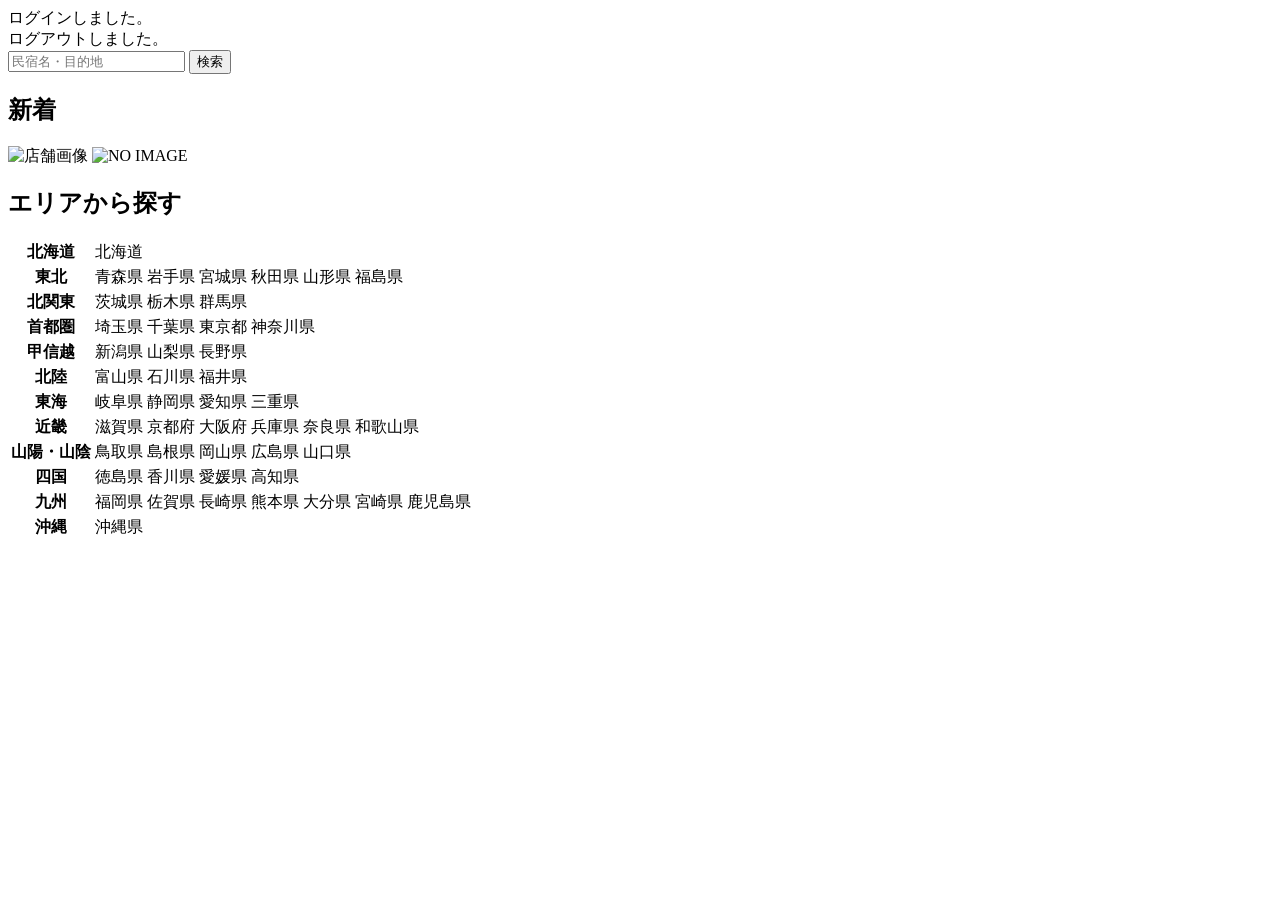
<file: kadai_02/target/classes/templates/Index.html>
<!DOCTYPE html>
<html xmlns:th="https://www.thymeleaf.org" xmlns:sec="http://www.thymeleaf.org/extras/spring-security">
    <head>
         <div th:replace="~{fragment :: meta}"></div>   
              
         <div th:replace="~{fragment :: styles}"></div>
        
        <title>SAMURAI Travel</title>	
    </head>
    <body>
         <div class="samuraitravel-wrapper">
             <!-- ヘッダー -->
             <div th:replace="~{fragment :: header}"></div>
             
             <main>
                 <div class="container pt-4 pb-5 samuraitravel-container">
                     <div th:if="${param.loggedIn}" class="alert alert-info">
                         ログインしました。
                     </div>  
                     
                     <div th:if="${param.loggedOut}" class="alert alert-info">
                         ログアウトしました。
                     </div>
                     
                     <div th:if="${successMessage}" class="alert alert-info">
                         <span th:text="${successMessage}"></span>
                     </div>   
                     
                      <div class="d-flex justify-content-center">                                            
                         <form method="get" th:action="@{/houses}" class="mb-5 samuraitravel-search-form">
                             <div class="input-group">
                                 <input type="text" class="form-control" name="keyword" th:value="${keyword}" placeholder="民宿名・目的地">
                                 <button type="submit" class="btn text-white shadow-sm samuraitravel-btn">検索</button> 
                             </div>               
                         </form>                        
                     </div>                                                                                                  
                                                      
                     <h2 class="text-center mb-3">新着</h2>
                     <div class="row row-cols-lg-5 row-cols-2 g-3 mb-5">                                        
                         <div class="col" th:each="newHouse : ${newHouses}">
                             <a th:href="@{/houses/__${newHouse.getId()}__}" class="link-dark samuraitravel-card-link">
                                 <div class="card h-100">                                                                        
                                     <img th:if="${newHouse.getImageName()}" th:src="@{/storage/__${newHouse.getImageName()}__}" class="card-img-top samuraitravel-vertical-card-image" alt="店舗画像">                                     
                                     <img th:unless="${newHouse.getImageName()}" th:src="@{/images/noImage.png}" class="card-img-top samuraitravel-vertical-card-image" alt="NO IMAGE">                                                                                                                        
                                     <div class="card-body">                                    
                                         <h3 class="card-title" th:text="${newHouse.getName()}"></h3>
                                         <p class="card-text mb-1">
                                             <small class="text-muted" th:text="${newHouse.getAddress()}"></small>                                            
                                         </p>
                                         <p class="card-text">
                                             <span th:text="${#numbers.formatInteger(newHouse.getPrice(), 1, 'COMMA') + '円 / 泊'}"></span>                                            
                                         </p>                                    
                                     </div>
                                 </div>    
                             </a>            
                         </div>                                               
                     </div>
                     
                     <div class="row justify-content-center">
                         <div class="col-xl-5 col-lg-6 col-md-8">                    
                     
                             <h2 class="text-center mb-3">エリアから探す</h2>                                        
                              
                             <table class="table">
                                 <tbody>                                                     
                                     <tr>
                                         <th>北海道</th>
                                         <td>
                                             <a th:href="@{/houses?area=北海道}">北海道</a>
                                         </td>                                     
                                     </tr>  
                                     <tr>
                                         <th>東北</th>
                                         <td>
                                             <a th:href="@{/houses?area=青森県}" class="me-2">青森県</a>
                                             <a th:href="@{/houses?area=岩手県}" class="me-2">岩手県</a>
                                             <a th:href="@{/houses?area=宮城県}" class="me-2">宮城県</a>
                                             <a th:href="@{/houses?area=秋田県}" class="me-2">秋田県</a>
                                             <a th:href="@{/houses?area=山形県}" class="me-2">山形県</a>
                                             <a th:href="@{/houses?area=福島県}">福島県</a>
                                         </td>                                     
                                     </tr>  
                                     <tr>
                                         <th>北関東</th>
                                         <td>
                                             <a th:href="@{/houses?area=茨城県}" class="me-2">茨城県</a>
                                             <a th:href="@{/houses?area=栃木県}" class="me-2">栃木県</a>
                                             <a th:href="@{/houses?area=群馬県}">群馬県</a>                                    
                                         </td>                                     
                                     </tr>  
                                     <tr>
                                         <th>首都圏</th>
                                         <td>
                                             <a th:href="@{/houses?area=埼玉県}" class="me-2">埼玉県</a>
                                             <a th:href="@{/houses?area=千葉県}" class="me-2">千葉県</a>
                                             <a th:href="@{/houses?area=東京都}" class="me-2">東京都</a>
                                             <a th:href="@{/houses?area=神奈川県}">神奈川県</a>
                                         </td>                                     
                                     </tr>  
                                     <tr>
                                         <th>甲信越</th>
                                         <td>
                                             <a th:href="@{/houses?area=新潟県}" class="me-2">新潟県</a>
                                             <a th:href="@{/houses?area=山梨県}" class="me-2">山梨県</a>
                                             <a th:href="@{/houses?area=長野県}">長野県</a>
                                         </td>                                     
                                     </tr>  
                                     <tr>
                                         <th>北陸</th>
                                         <td>
                                             <a th:href="@{/houses?area=富山県}" class="me-2">富山県</a>
                                             <a th:href="@{/houses?area=石川県}" class="me-2">石川県</a>
                                             <a th:href="@{/houses?area=福井県}">福井県</a>
                                         </td>                                     
                                     </tr>  
                                     <tr>
                                         <th>東海</th>
                                         <td>
                                             <a th:href="@{/houses?area=岐阜県}" class="me-2">岐阜県</a>
                                             <a th:href="@{/houses?area=静岡県}" class="me-2">静岡県</a>
                                             <a th:href="@{/houses?area=愛知県}" class="me-2">愛知県</a>
                                             <a th:href="@{/houses?area=三重県}">三重県</a>
                                         </td>                                     
                                     </tr>  
                                     <tr>
                                         <th>近畿</th>
                                         <td>
                                             <a th:href="@{/houses?area=滋賀県}" class="me-2">滋賀県</a>
                                             <a th:href="@{/houses?area=京都府}" class="me-2">京都府</a>
                                             <a th:href="@{/houses?area=大阪府}" class="me-2">大阪府</a>
                                             <a th:href="@{/houses?area=兵庫県}" class="me-2">兵庫県</a>
                                             <a th:href="@{/houses?area=奈良県}" class="me-2">奈良県</a>
                                             <a th:href="@{/houses?area=和歌山県}">和歌山県</a>
                                         </td>                                     
                                     </tr>  
                                     <tr>
                                         <th>山陽・山陰</th>
                                         <td>
                                             <a th:href="@{/houses?area=鳥取県}" class="me-2">鳥取県</a>
                                             <a th:href="@{/houses?area=島根県}" class="me-2">島根県</a>
                                             <a th:href="@{/houses?area=岡山県}" class="me-2">岡山県</a>
                                             <a th:href="@{/houses?area=広島県}" class="me-2">広島県</a>
                                             <a th:href="@{/houses?area=山口県}">山口県</a>
                                         </td>                                     
                                     </tr>  
                                     <tr>
                                         <th>四国</th>
                                         <td>
                                             <a th:href="@{/houses?area=徳島県}" class="me-2">徳島県</a>
                                             <a th:href="@{/houses?area=香川県}" class="me-2">香川県</a>
                                             <a th:href="@{/houses?area=愛媛県}" class="me-2">愛媛県</a>
                                             <a th:href="@{/houses?area=高知県}">高知県</a>
                                         </td>                                     
                                     </tr>            
                                     <tr>
                                         <th>九州</th>
                                         <td>
                                             <a th:href="@{/houses?area=福岡県}" class="me-2">福岡県</a>
                                             <a th:href="@{/houses?area=佐賀県}" class="me-2">佐賀県</a>
                                             <a th:href="@{/houses?area=長崎県}" class="me-2">長崎県</a>
                                             <a th:href="@{/houses?area=熊本県}" class="me-2">熊本県</a>
                                             <a th:href="@{/houses?area=大分県}" class="me-2">大分県</a>
                                             <a th:href="@{/houses?area=宮崎県}" class="me-2">宮崎県</a>
                                             <a th:href="@{/houses?area=鹿児島県}">鹿児島県</a>
                                         </td>                                     
                                     </tr>  
                                     <tr>
                                         <th>沖縄</th>
                                         <td>
                                             <a th:href="@{/houses?area=沖縄県}">沖縄県</a>
                                         </td>                                     
                                     </tr>                                                                                                                                                                                                                                                                                                                                                                           
                                 </tbody>
                             </table>  
                         </div>
                     </div>                        
                 </div>
             </main>
             
             <!-- フッター -->
             <div th:replace="~{fragment :: footer}"></div>
         </div>    
         
         <div th:replace="~{fragment :: scripts}"></div>  
	</body>
</html>
</file>
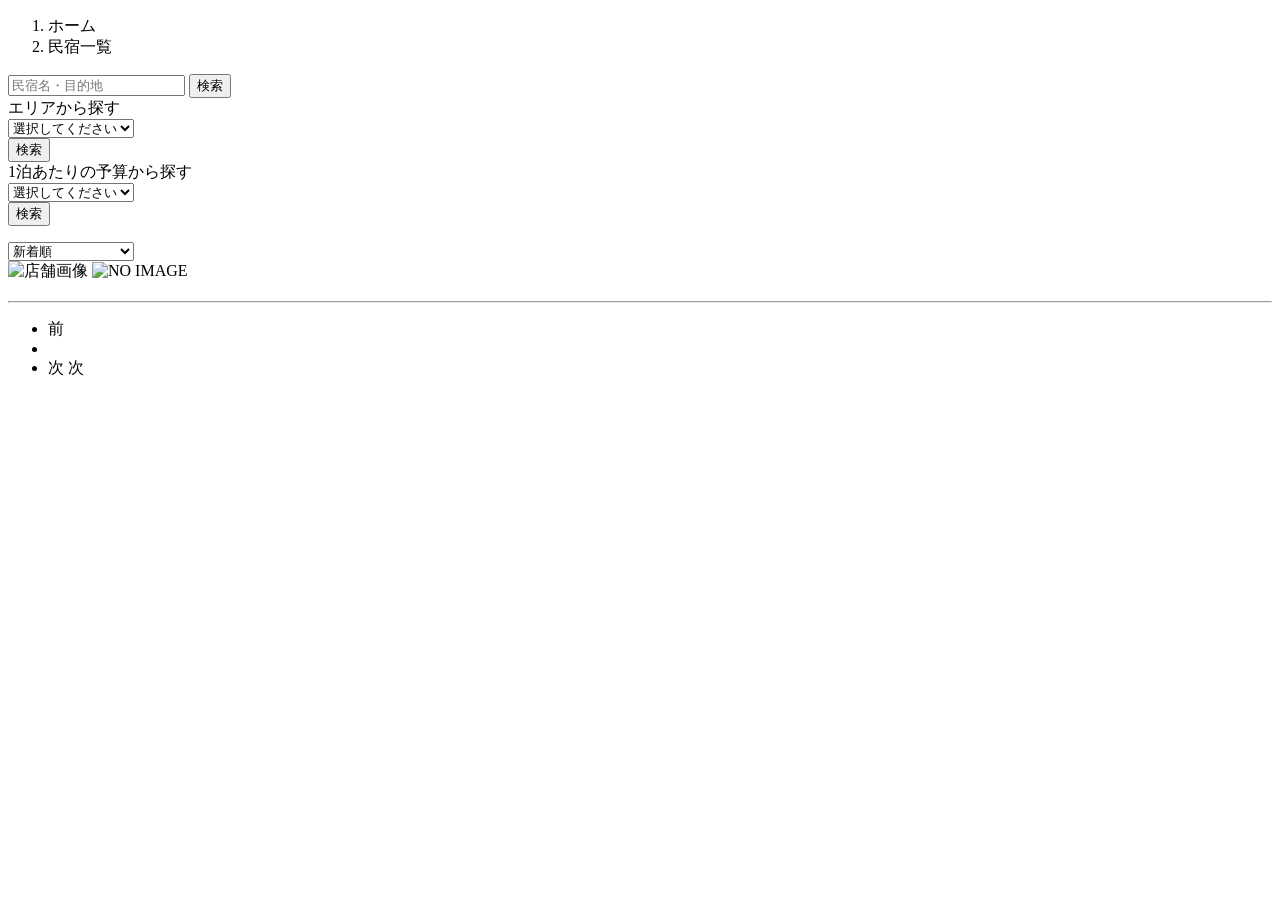
<file: kadai_02/target/classes/templates/houses/index.html>
<!DOCTYPE html>
 <html xmlns:th="https://www.thymeleaf.org" xmlns:sec="http://www.thymeleaf.org/extras/spring-security">    
     <head>
         <div th:replace="~{fragment :: meta}"></div>   
              
         <div th:replace="~{fragment :: styles}"></div>
           
         <title>民宿一覧</title>   
     </head>
     <body>
         <div class="samuraitravel-wrapper">
             <!-- ヘッダー -->
             <div th:replace="~{fragment :: header}"></div>
             
             
             
             <main>
                 <div class="container samuraitravel-container pb-5">
                     <div class="row justify-content-center">
                         <nav class="my-3" style="--bs-breadcrumb-divider: '>';" aria-label="breadcrumb">
                             <ol class="breadcrumb mb-0">                        
                                 <li class="breadcrumb-item"><a th:href="@{/}">ホーム</a></li>
                                 <li class="breadcrumb-item active" aria-current="page">民宿一覧</li>
                             </ol>
                         </nav>         
             
                         <div class="col-xl-3 col-lg-4 col-md-12">               
                             <form method="get" th:action="@{/houses}" class="w-100 mb-3">
                                 <div class="input-group">
                                     <input type="text" class="form-control" name="keyword" th:value="${keyword}" placeholder="民宿名・目的地">
                                     <button type="submit" class="btn text-white shadow-sm samuraitravel-btn">検索</button> 
                                 </div>               
                             </form>
             
                             <div class="card mb-3">
                                 <div class="card-header">
                                     エリアから探す
                                 </div>
                                 <div class="card-body">
                                     <form method="get" th:action="@{/houses}" class="w-100">
                                         <div class="form-group mb-3">
                                             <select class="form-control form-select" name="area">  
                                                 <option value="" hidden>選択してください</option>   
                                                 <optgroup label="北海道">                                      
                                                     <option value="北海道" th:selected="${area == '北海道'}">北海道</option>
                                                 </optgroup>                
                                                 <optgroup label="東北">                                  
                                                     <option value="青森県" th:selected="${area == '青森県'}">青森県</option>                                                
                                                     <option value="岩手県" th:selected="${area == '岩手県'}">岩手県</option>
                                                     <option value="宮城県" th:selected="${area == '宮城県'}">宮城県</option>
                                                     <option value="秋田県" th:selected="${area == '秋田県'}">秋田県</option>
                                                     <option value="山形県" th:selected="${area == '山形県'}">山形県</option>
                                                     <option value="福島県" th:selected="${area == '福島県'}">福島県</option>
                                                 </optgroup>
                                                 <optgroup label="北関東">  
                                                     <option value="茨城県" th:selected="${area == '茨城県'}">茨城県</option>
                                                     <option value="栃木県" th:selected="${area == '栃木県'}">栃木県</option>
                                                     <option value="群馬県" th:selected="${area == '群馬県'}">群馬県</option>
                                                 </optgroup>
                                                 <optgroup label="首都圏"> 
                                                     <option value="埼玉県" th:selected="${area == '埼玉県'}">埼玉県</option>
                                                     <option value="千葉県" th:selected="${area == '千葉県'}">千葉県</option>
                                                     <option value="東京都" th:selected="${area == '東京都'}">東京都</option>
                                                     <option value="神奈川県" th:selected="${area == '神奈川県'}">神奈川県</option>
                                                 </optgroup>
                                                 <optgroup label="甲信越"> 
                                                     <option value="新潟県" th:selected="${area == '新潟県'}">新潟県</option>
                                                     <option value="山梨県" th:selected="${area == '山梨県'}">山梨県</option>
                                                     <option value="長野県" th:selected="${area == '長野県'}">長野県</option>
                                                 </optgroup>
                                                 <optgroup label="北陸"> 
                                                     <option value="富山県" th:selected="${area == '富山県'}">富山県</option>
                                                     <option value="石川県" th:selected="${area == '石川県'}">石川県</option>
                                                     <option value="福井県" th:selected="${area == '福井県'}">福井県</option>
                                                 </optgroup>
                                                 <optgroup label="東海">
                                                     <option value="岐阜県" th:selected="${area == '岐阜県'}">岐阜県</option>
                                                     <option value="静岡県" th:selected="${area == '静岡県'}">静岡県</option>
                                                     <option value="愛知県" th:selected="${area == '愛知県'}">愛知県</option>
                                                     <option value="三重県" th:selected="${area == '三重県'}">三重県</option>
                                                 </optgroup>
                                                 <optgroup label="近畿">
                                                     <option value="滋賀県" th:selected="${area == '滋賀県'}">滋賀県</option>
                                                     <option value="京都府" th:selected="${area == '京都府'}">京都府</option>
                                                     <option value="大阪府" th:selected="${area == '大阪府'}">大阪府</option>
                                                     <option value="兵庫県" th:selected="${area == '兵庫県'}">兵庫県</option>
                                                     <option value="奈良県" th:selected="${area == '奈良県'}">奈良県</option>
                                                     <option value="和歌山県" th:selected="${area == '和歌山県'}">和歌山県</option>
                                                 </optgroup>
                                                 <optgroup label="山陽・山陰">
                                                     <option value="鳥取県" th:selected="${area == '鳥取県'}">鳥取県</option>
                                                     <option value="島根県" th:selected="${area == '島根県'}">島根県</option>
                                                     <option value="岡山県" th:selected="${area == '岡山県'}">岡山県</option>
                                                     <option value="広島県" th:selected="${area == '広島県'}">広島県</option>
                                                     <option value="山口県" th:selected="${area == '山口県'}">山口県</option>
                                                 </optgroup>
                                                 <optgroup label="四国">
                                                     <option value="徳島県" th:selected="${area == '徳島県'}">徳島県</option>
                                                     <option value="香川県" th:selected="${area == '香川県'}">香川県</option>
                                                     <option value="愛媛県" th:selected="${area == '愛媛県'}">愛媛県</option>
                                                     <option value="高知県" th:selected="${area == '高知県'}">高知県</option>
                                                 </optgroup>
                                                 <optgroup label="九州">
                                                     <option value="福岡県" th:selected="${area == '福岡県'}">福岡県</option>
                                                     <option value="佐賀県" th:selected="${area == '佐賀県'}">佐賀県</option>
                                                     <option value="長崎県" th:selected="${area == '長崎県'}">長崎県</option>
                                                     <option value="熊本県" th:selected="${area == '熊本県'}">熊本県</option>
                                                     <option value="大分県" th:selected="${area == '大分県'}">大分県</option>
                                                     <option value="宮崎県" th:selected="${area == '宮崎県'}">宮崎県</option>
                                                     <option value="鹿児島県" th:selected="${area == '鹿児島県'}">鹿児島県</option>
                                                 </optgroup>
                                                 <optgroup label="沖縄">
                                                     <option value="沖縄県" th:selected="${area == '沖縄県'}">沖縄県</option>
                                                 </optgroup>                                                                                                  
                                             </select> 
                                         </div>
                                         <div class="form-group">
                                             <button type="submit" class="btn text-white shadow-sm w-100 samuraitravel-btn">検索</button>
                                         </div>                                           
                                     </form>
                                 </div>
                             </div>                
             
                             <div class="card mb-3">
                                 <div class="card-header">
                                     1泊あたりの予算から探す
                                 </div>
                                 <div class="card-body">
                                     <form method="get" th:action="@{/houses}" class="w-100">
                                         <div class="form-group mb-3">    
                                             <select class="form-control form-select" name="price">
                                                 <option value="" hidden>選択してください</option> 
                                                 <option value="6000" th:selected="${price == 6000}">6,000円以内</option>
                                                 <option value="7000" th:selected="${price == 7000}">7,000円以内</option>
                                                 <option value="8000" th:selected="${price == 8000}">8,000円以内</option>
                                                 <option value="9000" th:selected="${price == 9000}">9,000円以内</option>
                                                 <option value="10000" th:selected="${price == 10000}">10,000円以内</option>
                                             </select>                                                                                
                                         </div>
                                         <div class="form-group">
                                             <button type="submit" class="btn text-white shadow-sm w-100 samuraitravel-btn">検索</button>
                                         </div>                                           
                                     </form>
                                 </div>
                             </div>                               
                         </div>
             
                         <div class="col">                                                                          
                             <div class="d-flex justify-content-between flex-wrap">                                
                                 <p th:if="${housePage.getTotalPages() > 1}" class="fs-5 mb-3" th:text="${'検索結果：' + housePage.getTotalElements() + '件' + '（' + (housePage.getNumber() + 1) + ' / ' + housePage.getTotalPages() + ' ページ）'}"></p> 
                                 <p th:unless="${housePage.getTotalPages() > 1}" class="fs-5 mb-3" th:text="${'検索結果：' + housePage.getTotalElements() + '件'}"></p>                                 
                             
                             	 <form method="get" th:action="@{/houses}" class="mb-3 samuraitravel-sort-box"> 
                                     <input th:if="${keyword}" type="hidden" name="keyword" th:value="${keyword}">
                                     <input th:if="${area}" type="hidden" name="area" th:value="${area}">
                                     <input th:if="${price}" type="hidden" name="price" th:value="${price}">                                      
                                     <select class="form-select form-select-sm" name="order" onChange="this.form.submit();">
                                         <option value="createdAtDesc" th:selected="${order == 'createdAtDesc' || order == null}">新着順</option>                                            
                                         <option value="priceAsc" th:selected="${order == 'priceAsc'}">宿泊料金が安い順</option>
                                     </select>   
                                 </form>        
                             
                             </div>   
                                                                         
                             <div class="mb-3" th:each="house : ${housePage}">
                                 <a th:href="@{/houses/__${house.getId()}__}" class="link-dark samuraitravel-card-link">
                                     <div class="card h-100">   
                                         <div class="row g-0">
                                             <div class="col-md-4">                                                                                
                                                 <img th:if="${house.getImageName()}" th:src="@{/storage/__${house.getImageName()}__}" class="card-img-top samuraitravel-horizontal-card-image" alt="店舗画像">                                                     
                                                 <img th:unless="${house.getImageName()}" th:src="@{/images/noImage.png}" class="card-img-top samuraitravel-horizontal-card-image" alt="NO IMAGE">                                                    
                                             </div> 
                                             <div class="col-md-8">                                                                                                                        
                                                 <div class="card-body">                                    
                                                     <h3 class="card-title mb-3" th:text="${house.getName()}"></h3>                                            
  
                                                     <hr class="mb-3">
                                                     
                                                     <p class="card-text mb-2">
                                                         <span th:text="${house.getDescription()}"></span>
                                                     </p>                                                    
                                                     
                                                     <p class="card-text mb-2">
                                                         <small class="text-muted" th:text="${'〒' + house.getPostalCode()}"></small>
                                                         <small class="text-muted" th:text="${house.getAddress()}"></small>                                                      
                                                     </p>   
                                                                                                                                                                                                                                    
                                                     <p class="card-text">
                                                         <span th:text="${#numbers.formatInteger(house.getPrice(), 1, 'COMMA') + '円 / 泊'}"></span>
                                                     </p>                                    
                                                 </div>
                                             </div>
                                         </div>
                                     </div>    
                                 </a>            
                             </div>                                                                                       
             
                             <!-- ページネーション -->
                             <div th:if="${housePage.getTotalPages() > 1}" class="d-flex justify-content-center">
                                 <nav aria-label="民宿一覧ページ">
                                     <ul class="pagination">
                                         <li class="page-item">
                                             <a th:unless="${housePage.isFirst()}" th:href="@{/houses(page = ${housePage.getNumber() - 1}, keyword = ${keyword}, area = ${area}, price = ${price}, order = ${order})}" class="page-link samuraitravel-page-link">前</a>
                                         </li>
                                         <li th:each="i : ${#numbers.sequence(0, housePage.getTotalPages() - 1)}" class="page-item">
                                             <span th:if="${i == housePage.getNumber()}" class="page-link active samuraitravel-active" th:text="${i + 1}"></span>
                                             <a th:unless="${i == housePage.getNumber()}" th:href="@{/houses(page = ${i}, keyword = ${keyword}, area = ${area}, price = ${price}, order = ${order})}" class="page-link samuraitravel-page-link" th:text="${i + 1}"></a>
                                         </li>
                                         <li class="page-item">                        
                                             <span th:if="${housePage.isLast()}" class="page-link disabled">次</span>
                                             <a th:unless="${housePage.isLast()}" th:href="@{/houses(page = ${housePage.getNumber() + 1}, keyword = ${keyword}, area = ${area}, price = ${price}, order = ${order})}" class="page-link samuraitravel-page-link">次</a>
                                         </li>
                                     </ul>
                                 </nav> 
                             </div>                                      
                         </div>
                     </div>
                 </div>  
             </main>
             
             <!-- フッター -->
             <div th:replace="~{fragment :: footer}"></div>
         </div>    
         
         <div th:replace="~{fragment :: scripts}"></div>  
   </body>
 </html>
</file>
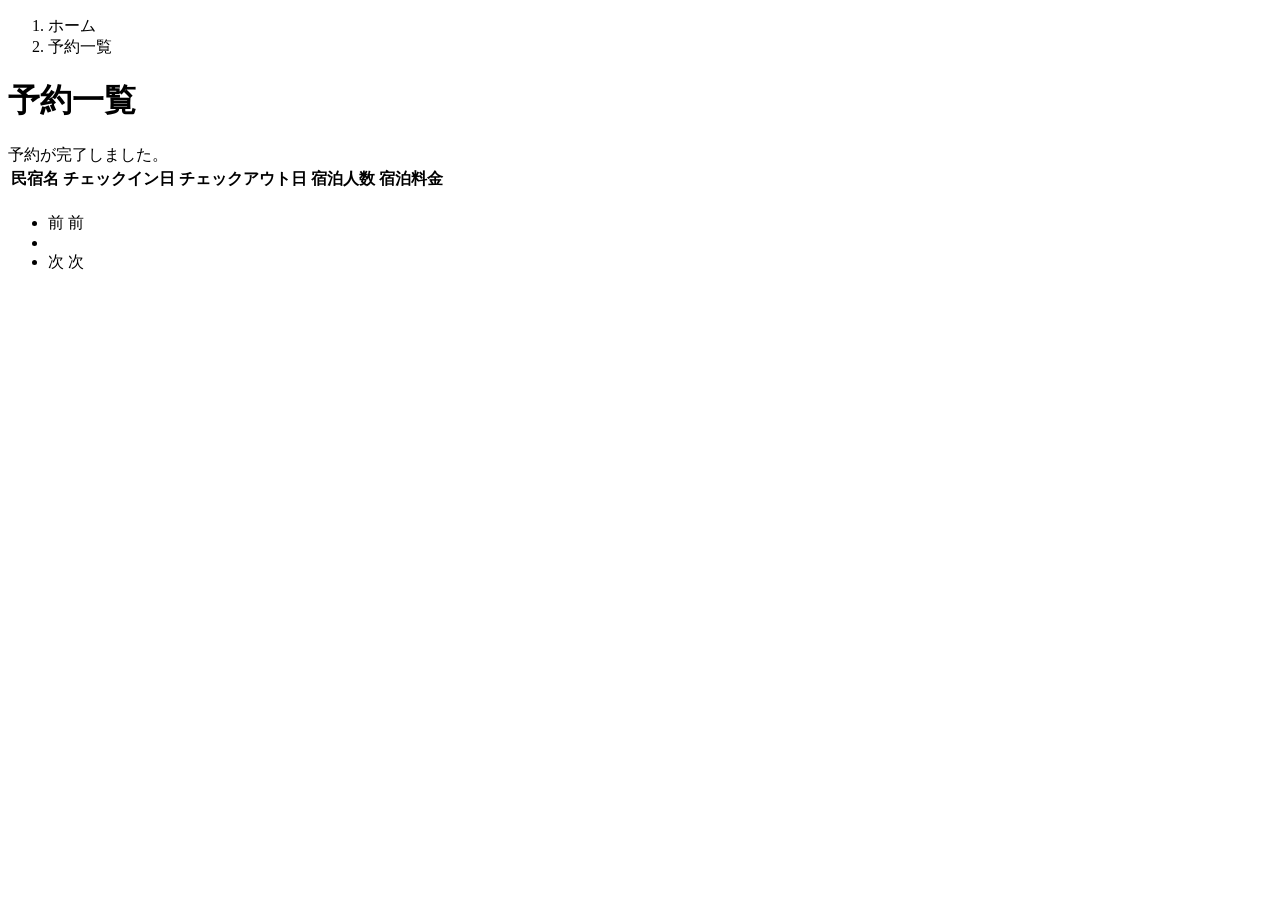
<file: kadai_02/target/classes/templates/reservations/index.html>
<!DOCTYPE html>
 <html xmlns:th="https://www.thymeleaf.org" xmlns:sec="http://www.thymeleaf.org/extras/spring-security">    
     <head>
         <div th:replace="~{fragment :: meta}"></div>   
              
         <div th:replace="~{fragment :: styles}"></div>
           
         <title>予約一覧</title>   
     </head>
     <body>
         <div class="samuraitravel-wrapper">
             <!-- ヘッダー -->
             <div th:replace="~{fragment :: header}"></div>
             
             <main>
                 <div class="container samuraitravel-container pb-5">
                     <div class="row justify-content-center">
                         <div class="col-xxl-9 col-xl-10 col-lg-11">
                             <nav class="my-3" style="--bs-breadcrumb-divider: '>';" aria-label="breadcrumb">
                                 <ol class="breadcrumb mb-0"> 
                                     <li class="breadcrumb-item"><a th:href="@{/}">ホーム</a></li>                       
                                     <li class="breadcrumb-item active" aria-current="page">予約一覧</li>
                                 </ol>
                             </nav> 
                             
                             <h1 class="mb-3 text-center">予約一覧</h1>  
             
                              <div th:if="${param.reserved}" class="alert alert-info">
                                 予約が完了しました。
                             </div>   
                             
                             <table class="table">
                                 <thead>
                                     <tr>                            
                                         <th scope="col">民宿名</th>
                                         <th scope="col">チェックイン日</th>
                                         <th scope="col">チェックアウト日</th>
                                         <th scope="col">宿泊人数</th>
                                         <th scope="col">宿泊料金</th>                                        
                                     </tr>
                                 </thead>   
                                 <tbody>                                                    
                                     <tr th:each="reservation : ${reservationPage}">
                                         <td>
                                             <a th:href="@{/houses/__${reservation.getHouse().getId()}__}" th:text="${reservation.getHouse().getName()}"></a>
                                         </td>
                                         <td th:text="${reservation.getCheckinDate()}"></td>
                                         <td th:text="${reservation.getCheckoutDate()}"></td>
                                         <td th:text="${reservation.getNumberOfPeople + '名'}"></td>
                                         <td th:text="${#numbers.formatInteger(reservation.getAmount(), 1, 'COMMA') + '円'}"></td>
                                     </tr>                                    
                                 </tbody>
                             </table>    
                             
                            <!-- ページネーション -->
                             <div th:if="${reservationPage.getTotalPages() > 1}" class="d-flex justify-content-center">
                                 <nav aria-label="予約一覧ページ">
                                     <ul class="pagination">
                                         <li class="page-item">
                                             <span th:if="${reservationPage.isFirst()}" class="page-link disabled">前</span>
                                             <a th:unless="${reservationPage.isFirst()}" th:href="@{/reservations(page = ${reservationPage.getNumber() - 1})}" class="page-link samuraitravel-page-link">前</a>
                                         </li>
                                         <li th:each="i : ${#numbers.sequence(0, reservationPage.getTotalPages() - 1)}" class="page-item">
                                             <span th:if="${i == reservationPage.getNumber()}" class="page-link active samuraitravel-active" th:text="${i + 1}"></span>
                                             <a th:unless="${i == reservationPage.getNumber()}" th:href="@{/reservations(page = ${i})}" class="page-link samuraitravel-page-link" th:text="${i + 1}"></a>
                                         </li>
                                         <li class="page-item">                        
                                             <span th:if="${reservationPage.isLast()}" class="page-link disabled">次</span>
                                             <a th:unless="${reservationPage.isLast()}" th:href="@{/reservations(page = ${reservationPage.getNumber() + 1})}" class="page-link samuraitravel-page-link">次</a>
                                         </li>
                                     </ul>
                                 </nav> 
                             </div>                
                         </div>                          
                     </div>
                 </div>  
             </main>
             
             <!-- フッター -->
             <div th:replace="~{fragment :: footer}"></div>
         </div>    
         
         <div th:replace="~{fragment :: scripts}"></div>  
   </body>
 </html>
</file>
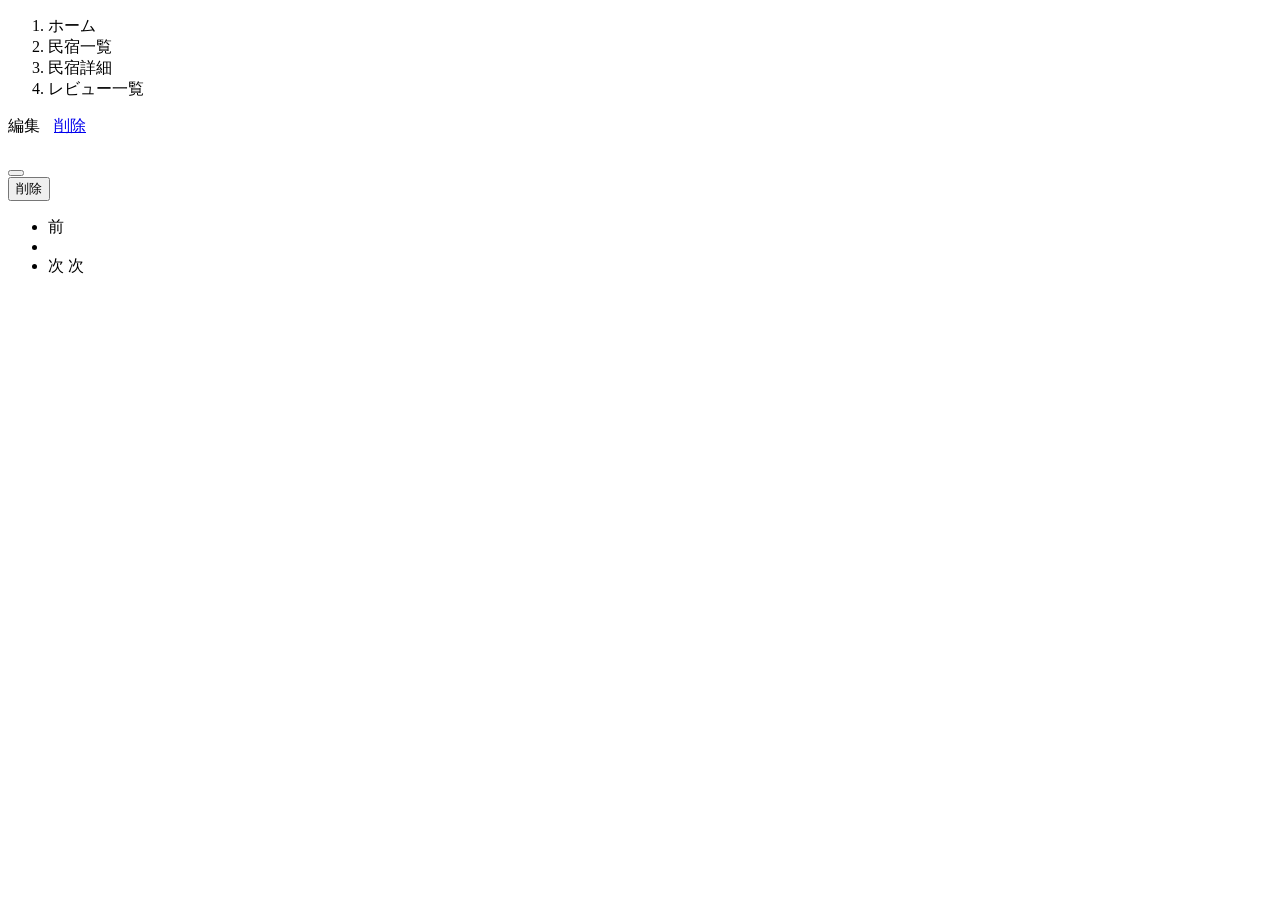
<file: kadai_02/target/classes/templates/reviews/index.html>
<!DOCTYPE html>
<html xmlns:th="https://www.thymeleaf.org" xmlns:sec="http://www.thymeleaf.org/extras/spring-security">
<head>
    <title>レビュー一覧</title>
    <div th:replace="~{fragment :: meta}"></div>
    <div th:replace="~{fragment :: styles}"></div>
</head>
<body>
    <div class="samuraitravel-wrapper">
        <!-- ヘッダー -->
        <div th:replace="~{fragment :: header}"></div>

        <main>
            <div class="container samuraitravel-container pb-5">
                <div class="row justify-content-center">
                    <nav class="my-3" style="--bs-breadcrumb-divider: '>';" aria-label="breadcrumb">
                        <ol class="breadcrumb mb-0">
                            <li class="breadcrumb-item"><a th:href="@{/}">ホーム</a></li>
                            <li class="breadcrumb-item"><a th:href="@{/houses}">民宿一覧</a></li>
                            <li class="breadcrumb-item"><a th:href="@{/houses/{id}(id=${house.id})}">民宿詳細</a></li>
                            <li class="breadcrumb-item active" aria-current="page">レビュー一覧</li>
                        </ol>
                    </nav>
                    		 <div th:if="${successMessage}" class="alert alert-info">
                                 <span th:text="${successMessage}"></span>
                             </div> 
                    <div class="reviewbox-container mt-4 w-100">
		                        <div class="review-box mb-3" th:each="review : ${review}">
									<div class="box">
										<div class="edit-delete">
										<p th:if="${review.user.email == currentUserName}">
										<a th:href="@{/houses/__${house.getId()}__/reviews/__${review.getId()}__/edit}" style="margin-right: 10px">編集 </a>                                                                                
                                    	<a href="#" class="samuraitravel-link-danger" data-bs-toggle="modal" th:data-bs-target="${'#deleteReviewModal' + review.getId()}"> 削除</a>
                                    	</p>
                                    
                                     
                                
                                                                             <!-- 削除用モーダル -->
                                         <div class="modal fade" th:id="${'deleteReviewModal' + review.getId()}" tabindex="-1" th:aria-labelledby="${'deleteReviewModalLabel' + review.getId()}">
                                             <div class="modal-dialog">
                                                 <div class="modal-content">
                                                     <div class="modal-header">
                                                         <h5 class="modal-title" th:id="${'deleteReviewModalLabel' + review.getId()}" th:text="${'レビューを削除してもよろしいですか？'}"></h5>
                                                         <button type="button" class="btn-close" data-bs-dismiss="modal" aria-label="閉じる"></button>
                                                     </div>
                                                     <div class="modal-footer">
                                                         <form method="post"th:action="@{/houses/__${house.getId()}__/reviews/__${review.getId()}__/delete}">
                                                             <button type="submit" class="btn samuraitravel-btn-danger text-white shadow-sm">削除</button>
                                                         </form>
                                                     </div>
                                                 </div>
                                             </div>
                                         </div>
                                    </div>
                                    
		                            <p><strong th:text="${review.user.name}"></strong></p>
		                          <!-- User name -->
		                            <p>
		                            	<span th:each="i : ${#numbers.sequence(1, 5)}"
							                  th:if="${i <= review.starId}"
							                  class="star"
							                  th:text="'★'"></span>
							            <span th:each="i : ${#numbers.sequence(1, 5)}"
							                  th:if="${i > review.starId}"
							                  class="star"
							                  th:text="'☆'"></span>
							        </p>
		                            <p><small th:text="${#dates.format(review.createdAt, 'yyyy年M月d日')}"></small></p> 
  		                            <p><span th:text="${review.comment}"></span></p>    
	                        	</div>
	                        	</div>
                        	</div>
                      <!-- Pagination (Optional, if you have pagination in the backend) -->
                    	<div th:if="${reviewPage.getTotalPages() > 1}" class="d-flex justify-content-center">
                                 <nav aria-label="レビュー一覧ページ">
                                     <ul class="pagination">
                                         <li class="page-item">
                                             <a th:unless="${reviewPage.isFirst()}" th:href="@{reviews(page = ${reviewPage.number - 1})}" class="page-link">前</a>
                                         </li>
                                         <li th:each="i : ${#numbers.sequence(0, reviewPage.getTotalPages() - 1)}" class="page-item">
                                             <span th:if="${i == reviewPage.number}" class="page-link active samuraitravel-active" th:text="${i + 1}"></span>
                                             <a th:unless="${i == reviewPage.number}" th:href="@{reviews(page = ${i})}" class="page-link" th:text="${i + 1}"></a>
                                         </li>
                                         <li class="page-item">                        
                                             <span th:if="${reviewPage.isLast()}" class="page-link disabled">次</span>
                                             <a th:unless="${reviewPage.isLast()}" th:href="@{reviews(page = ${reviewPage.number + 1})}"  class="page-link">次</a>
                                         </li>
                                     </ul>
                                 </nav> 
                         </div>

                </div>
            </div>
        </main>
        
        <!-- フッター -->
        <div th:replace="~{fragment :: footer}"></div>
    </div>

    <div th:replace="~{fragment :: scripts}"></div>
</body>
</html>
</file>
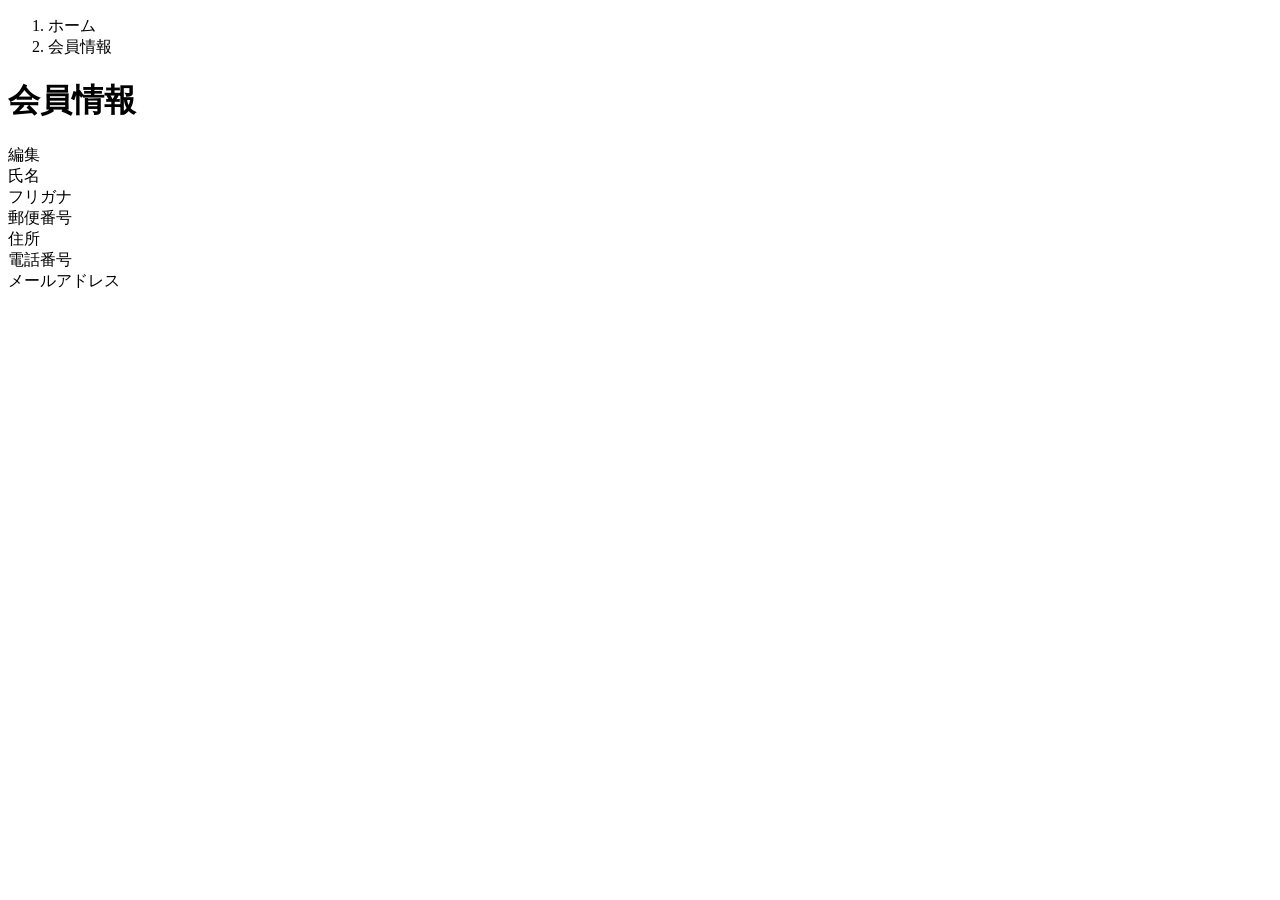
<file: kadai_02/target/classes/templates/user/index.html>
<!DOCTYPE html>
 <html xmlns:th="https://www.thymeleaf.org" xmlns:sec="http://www.thymeleaf.org/extras/spring-security">    
     <head>
         <div th:replace="~{fragment :: meta}"></div>   
              
         <div th:replace="~{fragment :: styles}"></div>
           
         <title>会員情報</title>   
     </head>
     <body>
         <div class="samuraitravel-wrapper">
             <!-- ヘッダー -->
             <div th:replace="~{fragment :: header}"></div>
             
             <main>
                 <div class="container pb-5 samuraitravel-container">
                     <div class="row justify-content-center">
                         <div class="col-xl-5 col-lg-6 col-md-8">
                             <nav class="my-3" style="--bs-breadcrumb-divider: '>';" aria-label="breadcrumb">
                                 <ol class="breadcrumb mb-0"> 
                                     <li class="breadcrumb-item"><a th:href="@{/}">ホーム</a></li>                       
                                     <li class="breadcrumb-item active" aria-current="page">会員情報</li>
                                 </ol>
                             </nav> 
                             
                             <h1 class="mb-3 text-center">会員情報</h1> 
                             
                             <div class="d-flex justify-content-end align-items-end mb-3">                    
                                 <div>
                                     <a th:href="@{/user/edit}">編集</a>                        
                                 </div>
                             </div>                                       
                             
                             <div th:if="${successMessage}" class="alert alert-info">
                                 <span th:text="${successMessage}"></span>
                             </div>                               
                             
                             <div class="container mb-4">
                                 <div class="row pb-2 mb-2 border-bottom">
                                     <div class="col-4">
                                         <span class="fw-bold">氏名</span>
                                     </div>
             
                                     <div class="col">
                                         <span th:text="${user.getName()}"></span>
                                     </div>
                                 </div>                    
             
                                 <div class="row pb-2 mb-2 border-bottom">
                                     <div class="col-4">
                                         <span class="fw-bold">フリガナ</span>
                                     </div>
             
                                     <div class="col">
                                         <span th:text="${user.getFurigana()}"></span>
                                     </div>
                                 </div>            
                                 
                                 <div class="row pb-2 mb-2 border-bottom">
                                     <div class="col-4">
                                         <span class="fw-bold">郵便番号</span>
                                     </div>
             
                                     <div class="col">
                                         <span th:text="${user.getPostalCode()}"></span>
                                     </div>
                                 </div>   
                                 
                                 <div class="row pb-2 mb-2 border-bottom">
                                     <div class="col-4">
                                         <span class="fw-bold">住所</span>
                                     </div>
             
                                     <div class="col">
                                         <span th:text="${user.getAddress()}"></span>
                                     </div>
                                 </div>
             
                                 <div class="row pb-2 mb-2 border-bottom">
                                     <div class="col-4">
                                         <span class="fw-bold">電話番号</span>
                                     </div>
             
                                     <div class="col">
                                         <span th:text="${user.getPhoneNumber()}"></span>
                                     </div>
                                 </div>  
                                 
                                 <div class="row pb-2 mb-2 border-bottom">
                                     <div class="col-4">
                                         <span class="fw-bold">メールアドレス</span>
                                     </div>
             
                                     <div class="col">
                                         <span th:text="${user.getEmail()}"></span>
                                     </div>
                                 </div>                                 
                             </div>                                                                                                                           
                         </div>
                     </div>
                 </div>
             </main>
             
             <!-- フッター -->
             <div th:replace="~{fragment :: footer}"></div>
         </div>    
         
         <div th:replace="~{fragment :: scripts}"></div>  
   </body>
 </html>
</file>
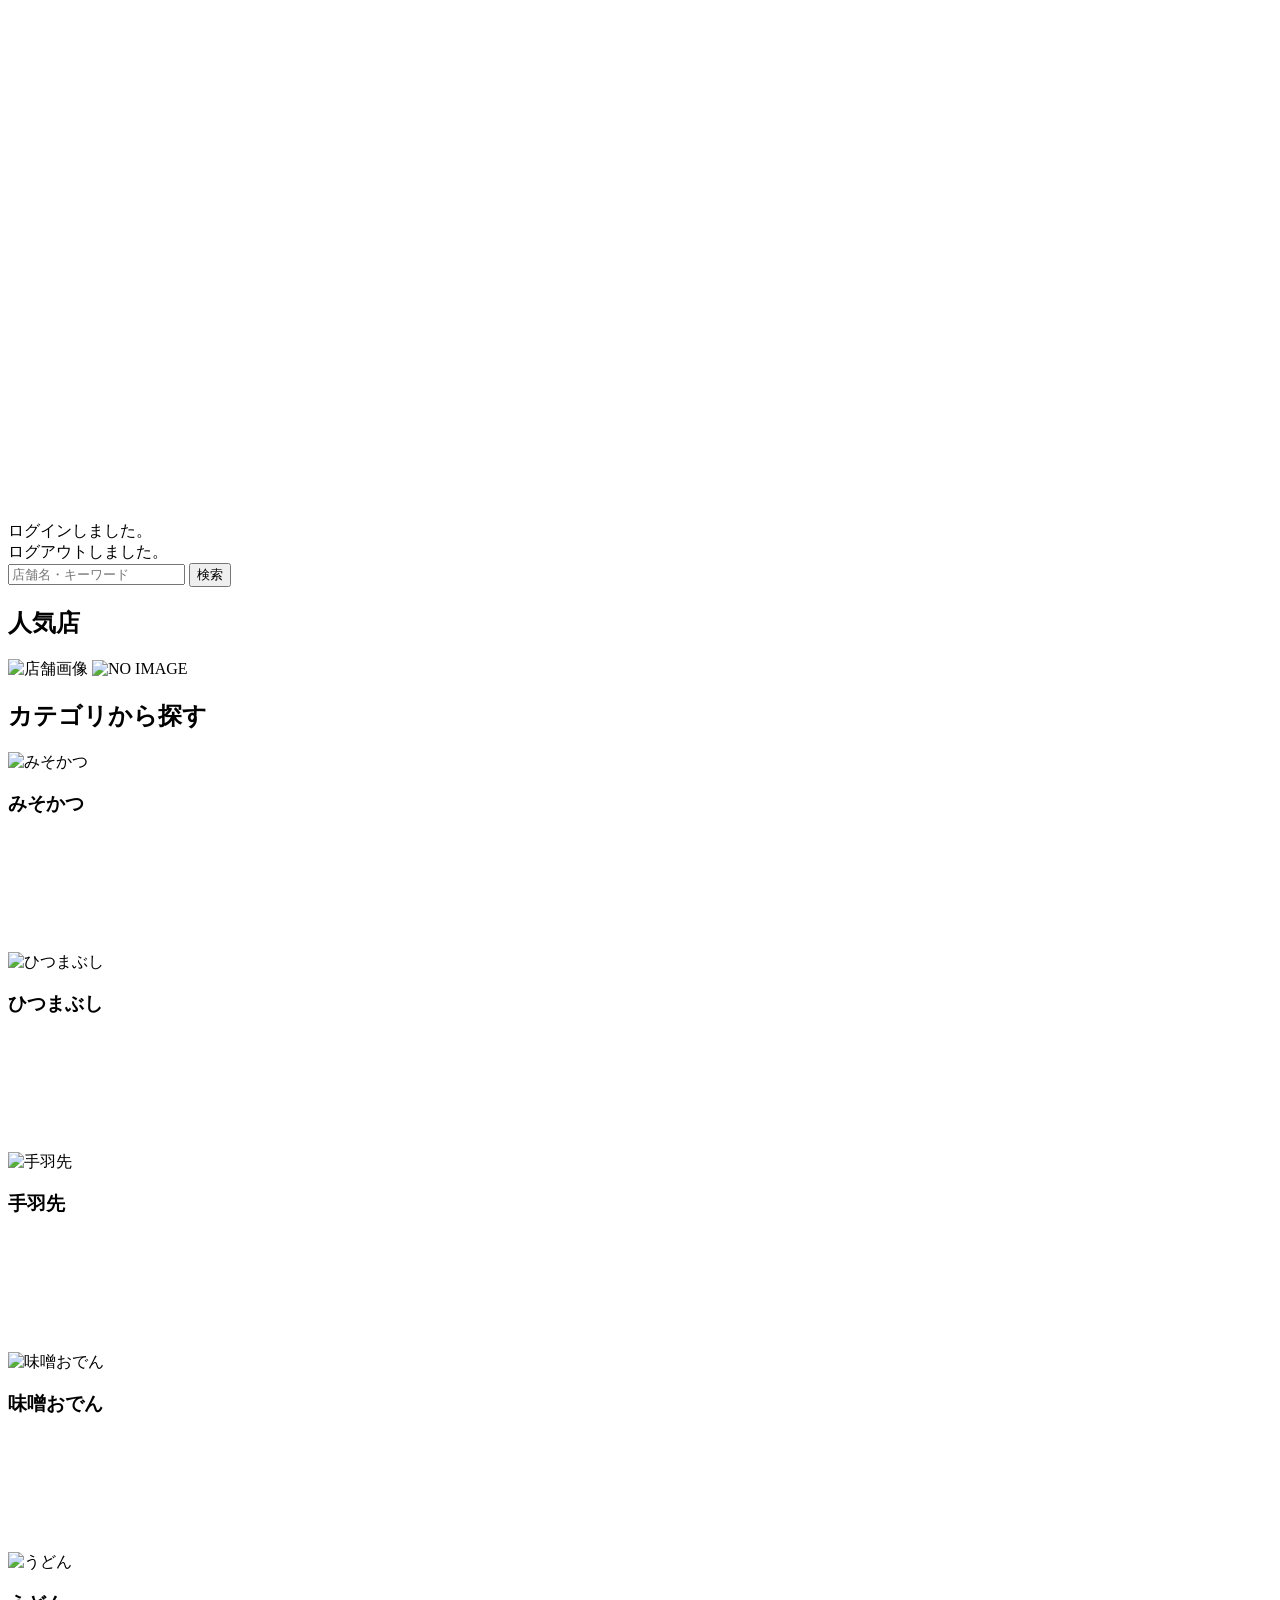
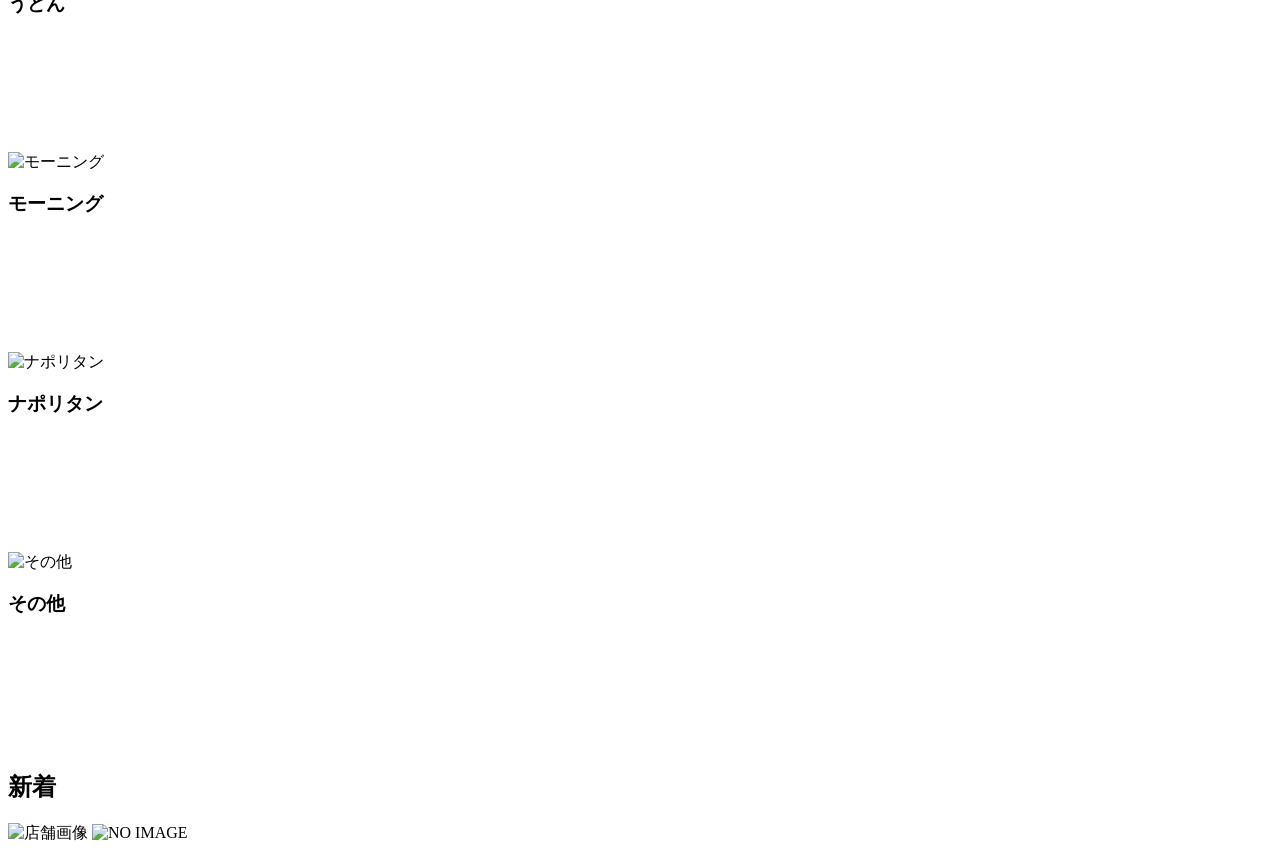
<file: nagoyameshi/src/main/resources/templates/index.html>
<!DOCTYPE html>
<html xmlns:th="https://www.thymeleaf.org" xmlns:sec="http://www.thymeleaf.org/extras/spring-security">
    <head>
        <div th:replace="~{fragment :: meta}"></div>

        <div th:replace="~{fragment :: styles}"></div>

        <!-- Google Fonts -->
        <link href="https://fonts.googleapis.com/css2?family=Noto+Serif+JP:wght@400;600&display=swap" rel="stylesheet">

        <!-- Swiper -->
        <link rel="stylesheet" href="https://cdn.jsdelivr.net/npm/swiper@8/swiper-bundle.min.css">

        <title>Nagoyameshi</title>
    </head>
    <body>
        <div class="nagoyameshi-wrapper">
           <div th:replace="~{fragment :: header}"></div>

            <main>
                <div>
                    <div class="swiper nagoyameshi-swiper">
                        <div class="swiper-wrapper">
                            <div class="swiper-slide"><img th:src="@{/images/main1.jpg}"></div>
                            <div class="swiper-slide"><img th:src="@{/images/main2.jpg}"></div>
                            <div class="swiper-slide"><img th:src="@{/images/main3.jpg}"></div>
                            <div class="swiper-slide"><img th:src="@{/images/main4.jpg}"></div>
                            <div class="swiper-slide"><img th:src="@{/images/main5.jpg}"></div>
                            <div class="d-flex align-items-center nagoyameshi-overlay-background">
                                <div class="container nagoyameshi-container nagoyameshi-overlay-text">
                                    <h1 class="text-white nagoyameshi-catchphrase-heading">グルメのまち、名古屋へようこそ</h1>
                                    <p class="text-white nagoyameshi-catchphrase-paragraph">Nagoyameshiは、名古屋グルメを紹介するサイトです。</p>
                                </div>
                            </div>
                        </div>
                    </div>
                </div>

                <div th:if="${param.loggedIn}" class="container nagoyameshi-container pt-2">
                    <div class="alert nagoyameshi-alert-info mt-4 mb-0">
                        ログインしました。
                    </div>
                </div>


                <div th:if="${param.loggedOut}" class="container nagoyameshi-container pt-2">
                    <div class="alert nagoyameshi-alert-info mt-4 mb-0">
                        ログアウトしました。
                    </div>
                </div>

                <div th:if="${successMessage}" class="container nagoyameshi-container pt-2">
                    <div class="alert nagoyameshi-alert-info mt-4 mb-0">
                        <span th:text="${successMessage}"></span>
                    </div>
                </div>

                <div class="border-bottom mb-4 py-4">
                    <div class="container nagoyameshi-container my-2">
                        <form method="get" th:action="@{/restaurants}" class="main-search">
	                         <div class="input-group">
	                             <input type="text" class="form-control" name="keywords" th:value="${keywords}" placeholder="店舗名・キーワード">
	                             <button type="submit" class="btn text-white shadow-sm nagoyameshi-btn">検索</button> 
	                         </div>               
	                     </form>
                    </div>
                </div>
                <div class="container nagoyameshi-container custom-space">
					<div class="text-center">
				        	<h2 class="mb-3">人気店</h2>
			        	</div>
					<div class="row row-cols-sm-3 row-cols-1 g-3 mb-4">
					    <div class="col" th:each="popularRestaurant : ${popularRestaurants}">
					        <a th:href="@{/restaurants/__${popularRestaurant.id}__}" class="link-dark nagoyameshi-card-link">
					            <div class="card h-100">
					                <img th:if="${popularRestaurant.imageName}" 
					                     th:src="@{/storage/__${popularRestaurant.imageName}__}" 
					                     class="card-img-top nagoyameshi-vertical-card-image" 
					                     alt="店舗画像">
					                <img th:unless="${popularRestaurant.imageName}" 
					                     th:src="@{/images/noImage.png}" 
					                     class="card-img-top nagoyameshi-vertical-card-image" 
					                     alt="NO IMAGE">
					                <div class="card-body">
					                    <h3 class="card-title" th:text="${popularRestaurant.VenueName}"></h3>
					                    <p class="card-text mb-1">
					                        <small class="text-muted" th:text="${popularRestaurant.address}"></small>
					                    </p>
				                        <p class="card-text"> 
										 	<span th:each="averageReview : ${averageReviews}" >
										        <span th:if="${averageReview[0] == popularRestaurant.id}">
													<span th:if="${averageReview[1] != null}">
														<span th:each="i : ${#numbers.sequence(1.0, 5.0)}"
											                  th:if="${i <= averageReview[1]}"
											                  class="star"
											                  th:text="'★'"></span>
											            <span th:each="i : ${#numbers.sequence(1.0, 5.0)}"
											                  th:if="${i > averageReview[1]}"
											                  class="star half"
								                  			  th:text="'☆'"></span>
							                  			<span th:if="${averageReview[1] == 0}" th:text="0"></span>
										            	<span th:if="${averageReview[1] != 0}" th:text="${#numbers.formatDecimal(averageReview[1], 1, 1)}"></span>
										        	</span>
										    	</span>
											</span>
										 
										    <span th:each="reviewCount : ${reviewCounts}" >
										        <span th:if="${reviewCount[0] == popularRestaurant.id}">
													<span th:if="${reviewCount[1] != null}">
										            	<span th:text="'(' + ${reviewCount[1]} + '件)'"></span>
										        	</span>
										    	</span>
											</span>
								 		</p>	
				                    </div>
				                </div>
				            </a>
				        </div>
				    </div>
					
				
					
			    	<div class="row justify-content-center pt-2 custom-space">
						<div class="text-center">
				        	<h2 class="mb-3">カテゴリから探す</h2>
			        	</div>
				        <div class="row row-cols-xl-8 row-cols-md-4 row-cols-2 g-3 mb-3">
				            <div class="col">
				                <!-- Corrected form tag -->
				                <a th:href="@{/restaurants(category=1)}" class="card-link">
				                    <div class="card text-white" style="height: 200px;">
				                        <!-- Add valid image source or Thymeleaf dynamic path -->
				                        <img th:src="@{/storage/misokatsu9.jpg}" class="card-img faint-image vertical-card-image" alt="みそかつ">
				                        <div class="card-img-overlay d-flex justify-content-center align-items-center nagoyameshi-overlay-background">
				                            <h3 class="card-title category-name">みそかつ</h3>
				                        </div>
				                    </div>
				                </a>
				            </div>
				            <div class="col">
				                <!-- Corrected form tag -->
				                <a th:href="@{/restaurants(category=2)}" class="card-link">
				                    <div class="card text-white" style="height: 200px;">
				                        <!-- Add valid image source or Thymeleaf dynamic path -->
				                        <img th:src="@{/storage/hitsumabushi0.jpg}" class="card-img faint-image vertical-card-image" alt="ひつまぶし">
				                        <div class="card-img-overlay d-flex justify-content-center align-items-center nagoyameshi-overlay-background">
				                            <h3 class="card-title category-name">ひつまぶし</h3>
				                        </div>
				                    </div>
				                </a>
				            </div>
				            <div class="col">
				                <!-- Corrected form tag -->
				                <a th:href="@{/restaurants(category=3)}" class="card-link">
				                    <div class="card text-white" style="height: 200px;">
				                        <!-- Add valid image source or Thymeleaf dynamic path -->
				                        <img th:src="@{/storage/tebasaki8.jpg}" class="card-img faint-image vertical-card-image" alt="手羽先">
				                        <div class="card-img-overlay d-flex justify-content-center align-items-center nagoyameshi-overlay-background">
				                            <h3 class="card-title category-name">手羽先</h3>
				                        </div>
				                    </div>
				                </a>
				            </div>
				            <div class="col">
				                <!-- Corrected form tag -->
				                <a th:href="@{/restaurants(category=4)}" class="card-link">
				                    <div class="card text-white" style="height: 200px;">
				                        <!-- Add valid image source or Thymeleaf dynamic path -->
				                        <img th:src="@{/storage/misooden3.jpg}" class="card-img faint-image vertical-card-image" alt="味噌おでん">
				                        <div class="card-img-overlay d-flex justify-content-center align-items-center nagoyameshi-overlay-background">
				                            <h3 class="card-title category-name">味噌おでん</h3>
				                        </div>
				                    </div>
				                </a>
				            </div>
				            <div class="col">
				                <!-- Corrected form tag -->
				                <a th:href="@{/restaurants(category=5)}" class="card-link">
				                    <div class="card text-white" style="height: 200px;">
				                        <!-- Add valid image source or Thymeleaf dynamic path -->
				                        <img th:src="@{/storage/udon1.jpg}" class="card-img faint-image vertical-card-image" alt="うどん">
				                        <div class="card-img-overlay d-flex justify-content-center align-items-center nagoyameshi-overlay-background">
				                            <h3 class="card-title category-name">うどん</h3>
				                        </div>
				                    </div>
				                </a>
				            </div>
				            <div class="col">
				                <!-- Corrected form tag -->
				                <a th:href="@{/restaurants(category=6)}" class="card-link">
				                    <div class="card text-white" style="height: 200px;">
				                        <!-- Add valid image source or Thymeleaf dynamic path -->
				                        <img th:src="@{/storage/morning0.jpg}" class="card-img faint-image vertical-card-image" alt="モーニング">
				                        <div class="card-img-overlay d-flex justify-content-center align-items-center nagoyameshi-overlay-background">
				                            <h3 class="card-title category-name">モーニング</h3>
				                        </div>
				                    </div>
				                </a>
				            </div>
				            <div class="col">
				                <!-- Corrected form tag -->
				                <a th:href="@{/restaurants(category=7)}" class="card-link">
				                    <div class="card text-white" style="height: 200px;">
				                        <!-- Add valid image source or Thymeleaf dynamic path -->
				                        <img th:src="@{/storage/napolitan0.jpg}" class="card-img faint-image vertical-card-image" alt="ナポリタン">
				                        <div class="card-img-overlay d-flex justify-content-center align-items-center nagoyameshi-overlay-background">
				                            <h3 class="card-title category-name">ナポリタン</h3>
				                        </div>
				                    </div>
				                </a>
				            </div>
				            <div class="col">
				                <!-- Corrected form tag -->
				                <a th:href="@{/restaurants(category=8)}" class="card-link">
				                    <div class="card text-white" style="height: 200px;">
				                        <!-- Add valid image source or Thymeleaf dynamic path -->
				                        <img th:src="@{/storage/uirou1.jpg}" class="card-img faint-image vertical-card-image" alt="その他">
				                        <div class="card-img-overlay d-flex justify-content-center align-items-center nagoyameshi-overlay-background">
				                            <h3 class="card-title category-name">その他</h3>
				                        </div>
				                    </div>
				                </a>
				            </div>
				        </div>
					</div>
					<div class="mb-5">
							<span th:text="他のカテゴリーを選択："></span>
							<span th:each="category : ${categories}">
					        <span th:if="${category.id > 8}">
					            <a th:href="@{/restaurants(category= ${category.getId()})}"
					               th:text="${category.getName()}"
					               class="btn btn-online-secondary btn-light-gray-border me-1 mb-2">
					            </a>
					        </span>
					    </span>
					</div>
					
					<div class="row justify-content-center pt-2 custom-space">
						<div class="text-center">
				        	<h2 class="mb-3">新着</h2>
				        </div>
                            <div class="row row-cols-xl-4 row-cols-2 g-3 mb-5">
                                <div class="col" th:each="newRestaurant : ${newRestaurants}">
                                    <a th:href="@{/restaurants/__${newRestaurant.id}__}" class="link-dark nagoyameshi-card-link">
                                        <div class="card h-100">
                                            <img th:if="${newRestaurant.imageName}" 
							                     th:src="@{/storage/__${newRestaurant.imageName}__}" 
							                     class="card-img-top nagoyameshi-vertical-card-image-small" 
							                     alt="店舗画像">
							                <img th:unless="${newRestaurant.imageName}" 
							                     th:src="@{/images/noImage.png}" 
							                     class="card-img-top nagoyameshi-vertical-card-image-small" 
							                     alt="NO IMAGE">
							                <div class="card-body">
							                    <h3 class="card-title" th:text="${newRestaurant.VenueName}"></h3>
							                    <p class="card-text mb-1">
							                        <small class="text-muted" th:text="${newRestaurant.address}"></small>
							                    </p>
                                            </div>
                                        </div>
                                    </a>
                                </div>
                           
                		</div>
            		</div>
                </div>
            </main>

            <div th:replace="~{fragment :: footer}"></div>
        </div>

        <div th:replace="~{fragment :: scripts}"></div>

        <!-- Swiper -->
        <script src="https://cdn.jsdelivr.net/npm/swiper@8/swiper-bundle.min.js"></script>
        <script th:src="@{/js/carousel.js}"></script>
    </body>
</html>
</file>
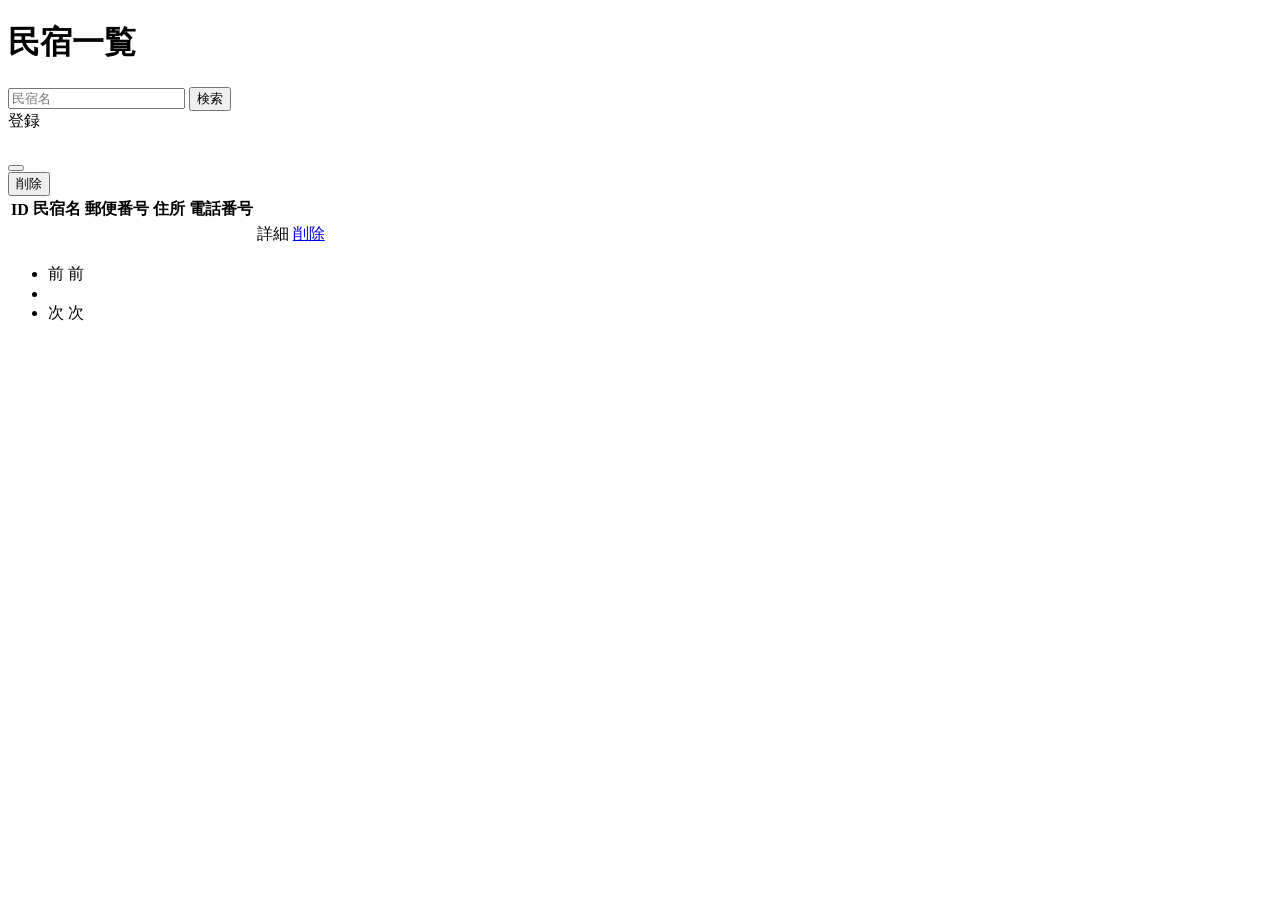
<file: kadai_02/target/classes/templates/admin/houses/index.html>
<!DOCTYPE html>
 <html xmlns:th="https://www.thymeleaf.org" xmlns:sec="http://www.thymeleaf.org/extras/spring-security">
     <head>
         <div th:replace="~{fragment :: meta}"></div>       
              
         <div th:replace="~{fragment :: styles}"></div> 
         
         <title>民宿一覧</title>       
     </head>
     <body>
         <div class="samuraitravel-wrapper">
             <!-- ヘッダー -->
             <div th:replace="~{fragment :: header}"></div>
             
             <main>
                 <div class="container pt-4 pb-5 samuraitravel-container">
                     <div class="row justify-content-center">
                         <div class="col-xxl-9 col-xl-10 col-lg-11">
                             
                             <h1 class="mb-4 text-center">民宿一覧</h1>   
                             
                             <div class="d-flex justify-content-between align-items-end flex-wrap">
                                 <form method="get" th:action="@{/admin/houses}" class="mb-3">
                                     <div class="input-group">
                                         <input type="text" class="form-control" name="keyword" th:value="${keyword}" placeholder="民宿名">
                                         <button type="submit" class="btn text-white shadow-sm samuraitravel-btn">検索</button> 
                                     </div>               
                                 </form>                                 
                                  <a th:href="@{/admin/houses/register}" class="btn text-white shadow-sm mb-3 samuraitravel-btn">登録</a> 
                             </div>                                                          
                             <div th:if="${successMessage}" class="alert alert-info">
                                 <span th:text="${successMessage}"></span>
                             </div>  
                             
                             <table class="table">
                                 <thead>
                                     <tr>
                                         <th scope="col">ID</th>
                                         <th scope="col">民宿名</th>
                                         <th scope="col">郵便番号</th>
                                         <th scope="col">住所</th>
                                         <th scope="col">電話番号</th>
                                         <th scope="col"></th>
                                         <th scope="col"></th>                                        
                                     </tr>
                                 </thead>   
                                 <tbody>                                                     
                                     <tr th:each="house : ${housePage}">
                                         <td th:text="${house.getId()}"></td>
                                         <td th:text="${house.getName()}"></td>
                                         <td th:text="${house.getPostalCode()}"></td>
                                         <td th:text="${house.getAddress()}"></td>
                                         <td th:text="${house.getPhoneNumber()}"></td>
                                         <td><a th:href="@{/admin/houses/__${house.getId()}__}">詳細</a></td>                                                                                
                                     	 <td><a href="#" class="samuraitravel-link-danger" data-bs-toggle="modal" th:data-bs-target="${'#deleteHouseModal' + house.getId()}">削除</a></td>     

                                         <!-- 削除用モーダル -->
                                         <div class="modal fade" th:id="${'deleteHouseModal' + house.getId()}" tabindex="-1" th:aria-labelledby="${'deleteHouseModalLabel' + house.getId()}">
                                             <div class="modal-dialog">
                                                 <div class="modal-content">
                                                     <div class="modal-header">
                                                         <h5 class="modal-title" th:id="${'deleteHouseModalLabel' + house.getId()}" th:text="${house.getName() + 'を削除してもよろしいですか？'}"></h5>
                                                         <button type="button" class="btn-close" data-bs-dismiss="modal" aria-label="閉じる"></button>
                                                     </div>
                                                     <div class="modal-footer">
                                                         <form method="post"th:action="@{/admin/houses/__${house.getId()}__/delete}">
                                                             <button type="submit" class="btn samuraitravel-btn-danger text-white shadow-sm">削除</button>
                                                         </form>
                                                     </div>
                                                 </div>
                                             </div>
                                         </div>    
                                     </tr>                                      
                                 </tbody>
                             </table>  
                                                          <!-- ページネーション -->
                             <div th:if="${housePage.getTotalPages() > 1}" class="d-flex justify-content-center">
                                 <nav aria-label="民宿一覧ページ">
                                     <ul class="pagination">
                                         <li class="page-item">
                                             <a th:unless="${housePage.isFirst()}" th:href="@{/admin/houses(page = ${housePage.getNumber() - 1}, keyword = ${keyword})}" class="page-link samuraitravel-page-link">前</a>
                                             <a th:unless="${housePage.isFirst()}" th:href="@{/admin/houses(page = ${housePage.getNumber() - 1})}" class="page-link samuraitravel-page-link">前</a>
                                         </li>
                                         <li th:each="i : ${#numbers.sequence(0, housePage.getTotalPages() - 1)}" class="page-item">
                                             <span th:if="${i == housePage.getNumber()}" class="page-link active samuraitravel-active" th:text="${i + 1}"></span>
                                              <a th:unless="${i == housePage.getNumber()}" th:href="@{/admin/houses(page = ${i}, keyword = ${keyword})}" class="page-link samuraitravel-page-link" th:text="${i + 1}"></a>
                                         </li>
                                         <li class="page-item">                        
                                             <span th:if="${housePage.isLast()}" class="page-link disabled">次</span>
                                             <a th:unless="${housePage.isLast()}" th:href="@{/admin/houses(page = ${housePage.getNumber() + 1}, keyword = ${keyword})}" class="page-link samuraitravel-page-link">次</a>
                                         </li>
                                     </ul>
                                 </nav> 
                             </div>                                         
                         </div>
                     </div>
                 </div>              
             </main>
             
             <!-- フッター -->
      		<div th:replace="~{fragment :: footer}"></div>
         </div>    
         
         <div th:replace="~{fragment :: scripts}"></div>           
     </body>
 </html>
</file>
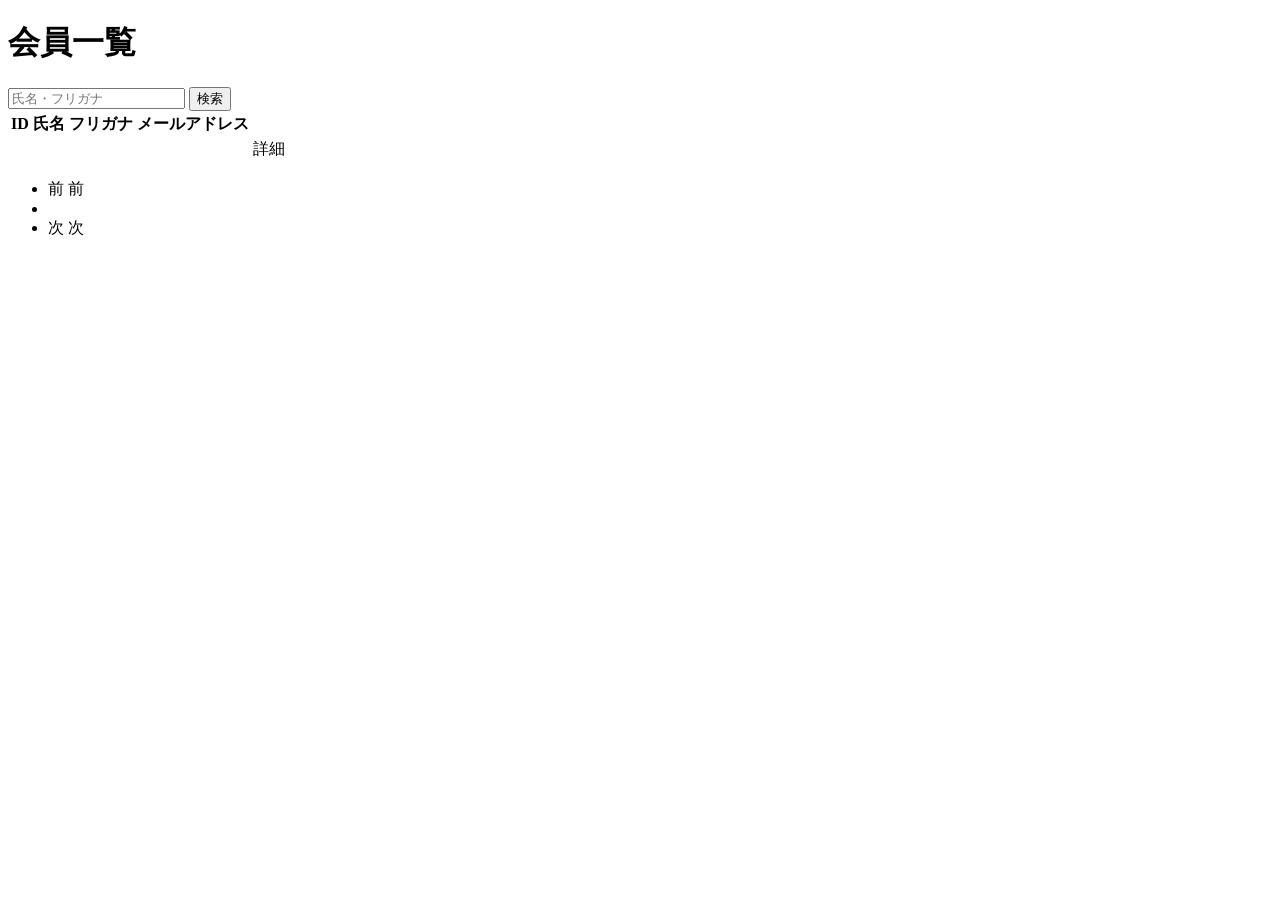
<file: kadai_02/target/classes/templates/admin/users/index.html>
<!DOCTYPE html>
 <html xmlns:th="https://www.thymeleaf.org" xmlns:sec="http://www.thymeleaf.org/extras/spring-security">    
     <head>
         <div th:replace="~{fragment :: meta}"></div>   
              
         <div th:replace="~{fragment :: styles}"></div>
           
         <title>会員一覧</title>   
     </head>
     <body>
         <div class="samuraitravel-wrapper">
             <!-- ヘッダー -->
             <div th:replace="~{fragment :: header}"></div>
             
             <main>
                 <div class="container pt-4 pb-5 samuraitravel-container">
                     <div class="row justify-content-center">
                         <div class="col-xxl-9 col-xl-10 col-lg-11">
                             
                             <h1 class="mb-4 text-center">会員一覧</h1>   
                             
                             <div class="d-flex justify-content-between align-items-end">
                                 <form method="get" th:action="@{/admin/users}" class="mb-3">
                                     <div class="input-group">
                                         <input type="text" class="form-control" name="keyword" th:value="${keyword}" placeholder="氏名・フリガナ">
                                         <button type="submit" class="btn text-white shadow-sm samuraitravel-btn">検索</button> 
                                     </div>               
                                 </form>                                                                                                
                             </div>                                                         
                 
                             <div th:if="${successMessage}" class="alert alert-info">
                                 <span th:text="${successMessage}"></span>
                             </div>   
                             
                             <table class="table">
                                 <thead>
                                     <tr>
                                         <th scope="col">ID</th>
                                         <th scope="col">氏名</th>
                                         <th scope="col">フリガナ</th>
                                         <th scope="col">メールアドレス</th>                                        
                                         <th scope="col"></th>
                                     </tr>
                                 </thead>   
                                 <tbody>                                                     
                                     <tr th:each="user : ${userPage}">
                                         <td th:text="${user.getId()}"></td>
                                         <td th:text="${user.getName()}"></td>
                                         <td th:text="${user.getFurigana()}"></td>
                                         <td th:text="${user.getEmail()}"></td>
                                         <td><a th:href="@{/admin/users/__${user.getId()}__}">詳細</a></td>                                                                                
                                     </tr>                                      
                                 </tbody>
                             </table>  
                             
                             <!-- ページネーション -->
                             <div th:if="${userPage.getTotalPages() > 1}" class="d-flex justify-content-center">
                                 <nav aria-label="会員一覧ページ">
                                     <ul class="pagination">
                                         <li class="page-item">
                                             <span th:if="${userPage.isFirst()}" class="page-link disabled">前</span>
                                             <a th:unless="${userPage.isFirst()}" th:href="@{/admin/users(page = ${userPage.getNumber() - 1}, keyword = ${keyword})}" class="page-link samuraitravel-page-link">前</a>
                                         </li>
                                         <li th:each="i : ${#numbers.sequence(0, userPage.getTotalPages() - 1)}" class="page-item">
                                             <span th:if="${i == userPage.getNumber()}" class="page-link active samuraitravel-active" th:text="${i + 1}"></span>
                                             <a th:unless="${i == userPage.getNumber()}" th:href="@{/admin/users(page = ${i}, keyword = ${keyword})}" class="page-link samuraitravel-page-link" th:text="${i + 1}"></a>
                                         </li>
                                         <li class="page-item">                        
                                             <span th:if="${userPage.isLast()}" class="page-link disabled">次</span>
                                             <a th:unless="${userPage.isLast()}" th:href="@{/admin/users(page = ${userPage.getNumber() + 1}, keyword = ${keyword})}" class="page-link samuraitravel-page-link">次</a>
                                         </li>
                                     </ul>
                                 </nav> 
                             </div>                                      
                         </div>
                     </div>
                 </div>
             </main>
             
             <!-- フッター -->
             <div th:replace="~{fragment :: footer}"></div>
         </div>    
         
         <div th:replace="~{fragment :: scripts}"></div>  
   </body>
 </html>
</file>
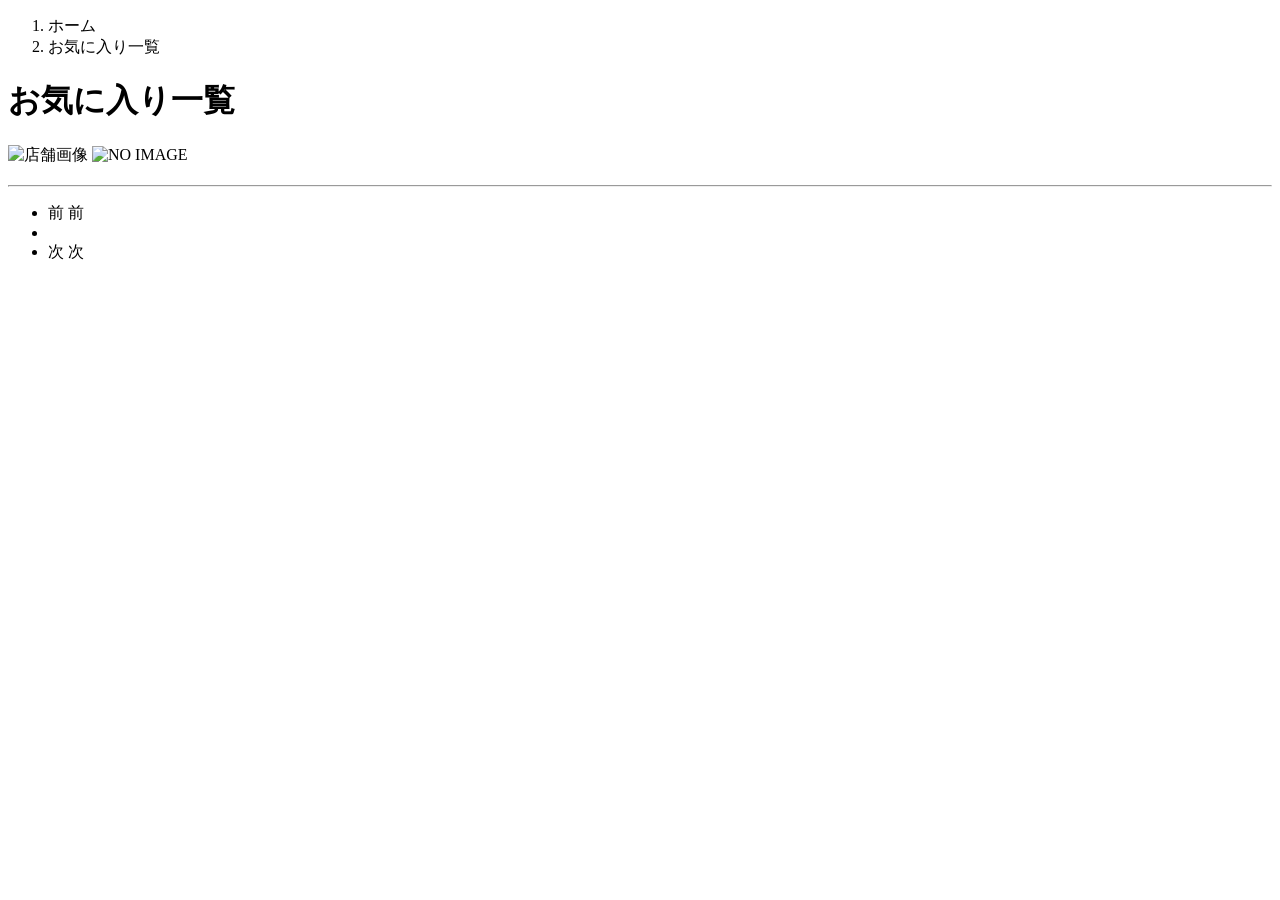
<file: kadai_03/src/main/resources/templates/favorites/index.html>
<!DOCTYPE html>
<html xmlns:th="https://www.thymeleaf.org" xmlns:sec="http://www.thymeleaf.org/extras/spring-security">
<head>
    <title>お気に入り一覧</title>
    <!-- Meta and styles -->
    <div th:replace="~{fragment :: meta}"></div>
    <div th:replace="~{fragment :: styles}"></div>
</head>
<body>
    <div class="samuraitravel-wrapper">
        <!-- ヘッダー -->
        <div th:replace="~{fragment :: header}"></div>
        
        <main>
            <div class="container samuraitravel-container pb-5">
                <div class="row justify-content-center">
                    <div class="col-xxl-9 col-xl-10 col-lg-11">
                        <nav class="my-3" style="--bs-breadcrumb-divider: '>';" aria-label="breadcrumb">
                            <ol class="breadcrumb mb-0"> 
                                <li class="breadcrumb-item"><a th:href="@{/}">ホーム</a></li>                       
                                <li class="breadcrumb-item active" aria-current="page">お気に入り一覧</li>
                            </ol>
                        </nav> 
                        
                        <h1 class="mb-3 text-center">お気に入り一覧</h1>  
							
<!--							<div class="col-xl-3 col-lg-4 col-md-12">               -->
                             <form method="get" th:action="@{/favorites}" class="w-100 mb-3">
									<div class="mb-3" th:each="favorite : ${favoritesPage.content}">
									    <a th:href="@{/houses/__${favorite.getHouse().getId()}__}" class="link-dark samuraitravel-card-link">
									        <div class="card h-100">   
									            <div class="row g-0">
									                <div class="col-md-4">                                                                                
									                    <img th:if="${favorite.getHouse().getImageName()}" th:src="@{/storage/__${favorite.getHouse().getImageName()}__}" class="card-img-top samuraitravel-horizontal-card-image" alt="店舗画像">                                                     
									                    <img th:unless="${favorite.getHouse().getImageName()}" th:src="@{/images/noImage.png}" class="card-img-top samuraitravel-horizontal-card-image" alt="NO IMAGE">                                                    	
									                </div> 
									                <div class="col-md-8">                                                                                                                         
									                    <div class="card-body">                                    
									                        <h3 class="card-title mb-3" th:text="${favorite.getHouse().getName()}"></h3>                                            
									                        <hr class="mb-3">
									                        <p class="card-text mb-2">
									                            <span th:text="${favorite.getHouse().getDescription()}"></span>
									                        </p>                                                    
									                        <p class="card-text mb-2">
									                            <small class="text-muted" th:text="${'〒' + favorite.getHouse().getPostalCode()}"></small>
									                            <small class="text-muted" th:text="${favorite.getHouse().getAddress()}"></small>                                                      
									                        </p>   
									                        <p class="card-text">
									                            <span th:text="${#numbers.formatInteger(favorite.getHouse().getPrice(), 1, 'COMMA') + '円 / 泊'}"></span>
									                        </p>                                    
									                    </div>
									                </div>
									            </div>
									        </div>    
									    </a>            
									</div> 
	                             </form>
<!--                             </div>-->
                        <!-- ページネーション -->
                        <div th:if="${favoritesPage.getTotalPages() > 1}" class="d-flex justify-content-center">
                            <nav aria-label="お気に入り一覧ページ">
                                <ul class="pagination">
                                    <li class="page-item">
                                        <span th:if="${favoritesPage.isFirst()}" class="page-link disabled">前</span>
                                        <a th:unless="${favoritesPage.isFirst()}" th:href="@{/favorites(page = ${favoritesPage.getNumber() - 1})}" class="page-link samuraitravel-page-link">前</a>
                                    </li>
                                    <li th:each="i : ${#numbers.sequence(0, favoritesPage.getTotalPages() - 1)}" class="page-item">
                                        <span th:if="${i == favoritesPage.getNumber()}" class="page-link active samuraitravel-active" th:text="${i + 1}"></span>
                                        <a th:unless="${i == favoritesPage.getNumber()}" th:href="@{/favorites(page = ${i})}" class="page-link samuraitravel-page-link" th:text="${i + 1}"></a>
                                    </li>
                                    <li class="page-item">                        
                                        <span th:if="${favoritesPage.isLast()}" class="page-link disabled">次</span>
                                        <a th:unless="${favoritesPage.isLast()}" th:href="@{/favorites(page = ${favoritesPage.getNumber() + 1})}" class="page-link samuraitravel-page-link">次</a>
                                    </li>
                                </ul>
                            </nav> 
                        </div>                
                    </div>                          
                </div>
            </div>  
        </main>
        
        <!-- フッター -->
        <div th:replace="~{fragment :: footer}"></div>
    </div>    
    
    <!-- Scripts -->
    <div th:replace="~{fragment :: scripts}"></div>
</body>
</file>
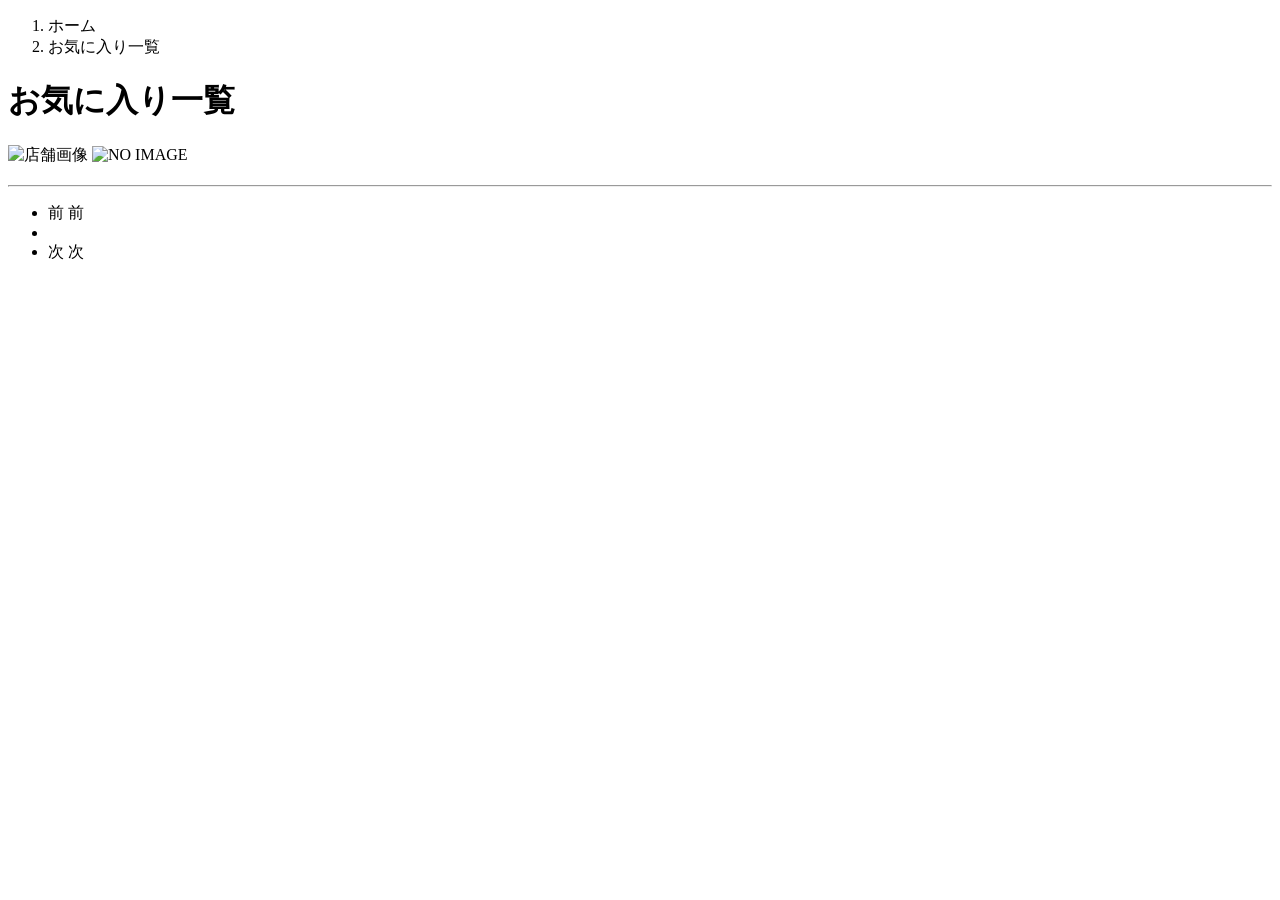
<file: nagoyameshi/src/main/resources/templates/favorites/index.html>
<!DOCTYPE html>
<html xmlns:th="https://www.thymeleaf.org" xmlns:sec="http://www.thymeleaf.org/extras/spring-security">
<head>
    <title>お気に入り一覧</title>
    <!-- Meta and styles -->
    <div th:replace="~{fragment :: meta}"></div>
    <div th:replace="~{fragment :: styles}"></div>
</head>
<body>
    <div class="nagoyameshi-wrapper">
        <!-- ヘッダー -->
        <div th:replace="~{fragment :: header}"></div>
        
        <main>
            <div class="container nagoyameshi-container pb-5">
                <div class="row justify-content-center">
                    <div class="col-xxl-9 col-xl-10 col-lg-11">
                        <nav class="my-3" style="--bs-breadcrumb-divider: '>';" aria-label="breadcrumb">
                            <ol class="breadcrumb mb-0"> 
                                <li class="breadcrumb-item"><a th:href="@{/}">ホーム</a></li>                       
                                <li class="breadcrumb-item active" aria-current="page">お気に入り一覧</li>
                            </ol>
                        </nav> 
                        
                        <h1 class="mb-3 text-center">お気に入り一覧</h1>  
							
<!--							<div class="col-xl-3 col-lg-4 col-md-12">               -->
                             <form method="get" th:action="@{/favorites}" class="w-100 mb-3">
									<div class="mb-3" th:each="favorite : ${favoritesPage.content}">
									    <a th:href="@{/restaurants/__${favorite.getRestaurant().getId()}__}" class="link-dark nagoyameshi-card-link">
									        <div class="card h-100">   
									            <div class="row g-0">
									                <div class="col-md-4">                                                                                
									                    <img th:if="${favorite.getRestaurant().getImageName()}" th:src="@{/storage/__${favorite.getRestaurant().getImageName()}__}" class="card-img-top nagoyameshi-horizontal-card-image" alt="店舗画像">                                                     
									                    <img th:unless="${favorite.getRestaurant().getImageName()}" th:src="@{/images/noImage.png}" class="card-img-top nagoyameshi-horizontal-card-image" alt="NO IMAGE">                                                    	
									                </div> 
									                <div class="col-md-8">                                                                                                                         
									                    <div class="card-body">                                    
									                        <h3 class="card-title mb-3" th:text="${favorite.getRestaurant().getVenueName()}"></h3>                                            
									                        <hr class="mb-3">
									                        <p class="card-text mb-2">
									                            <span th:text="${favorite.getRestaurant().getDescription()}"></span>
									                        </p>                                                    
									                        <p class="card-text mb-2">
									                            <small class="text-muted" th:text="${'〒' + favorite.getRestaurant().getPostalCode()}"></small>
									                            <small class="text-muted" th:text="${favorite.getRestaurant().getAddress()}"></small>                                                      
									                        </p>   
									                        <p class="card-text">
                		                                         <span th:if="${favorite.getRestaurant().getBudgetRange()} == 1" th:text="1000円以下"></span>
						                                         <span th:if="${favorite.getRestaurant().getBudgetRange()} == 2" th:text="1000～2500円"></span>
						                                         <span th:if="${favorite.getRestaurant().getBudgetRange()} == 3" th:text="2500～4000円"></span>
						                                         <span th:if="${favorite.getRestaurant().getBudgetRange()} == 4" th:text="4000～5000円"></span>
						                                         <span th:if="${favorite.getRestaurant().getBudgetRange()} == 5" th:text="5000円以上"></span>
									                        </p>                                    
									                    </div>
									                </div>
									            </div>
									        </div>    
									    </a>            
									</div> 
	                             </form>
<!--                             </div>-->
                        <!-- ページネーション -->
                        <div th:if="${favoritesPage.getTotalPages() > 1}" class="d-flex justify-content-center">
                            <nav aria-label="お気に入り一覧ページ">
                                <ul class="pagination">
                                    <li class="page-item">
                                        <span th:if="${favoritesPage.isFirst()}" class="page-link disabled">前</span>
                                        <a th:unless="${favoritesPage.isFirst()}" th:href="@{/favorites(page = ${favoritesPage.getNumber() - 1})}" class="page-link nagoyameshi-page-link">前</a>
                                    </li>
                                    <li th:each="i : ${#numbers.sequence(0, favoritesPage.getTotalPages() - 1)}" class="page-item">
                                        <span th:if="${i == favoritesPage.getNumber()}" class="page-link active nagoyameshi-active" th:text="${i + 1}"></span>
                                        <a th:unless="${i == favoritesPage.getNumber()}" th:href="@{/favorites(page = ${i})}" class="page-link nagoyameshi-page-link" th:text="${i + 1}"></a>
                                    </li>
                                    <li class="page-item">                        
                                        <span th:if="${favoritesPage.isLast()}" class="page-link disabled">次</span>
                                        <a th:unless="${favoritesPage.isLast()}" th:href="@{/favorites(page = ${favoritesPage.getNumber() + 1})}" class="page-link nagoyameshi-page-link">次</a>
                                    </li>
                                </ul>
                            </nav> 
                        </div>                
                    </div>                          
                </div>
            </div>  
        </main>
        
        <!-- フッター -->
        <div th:replace="~{fragment :: footer}"></div>
    </div>    
    
    <!-- Scripts -->
    <div th:replace="~{fragment :: scripts}"></div>
</body>
</file>
